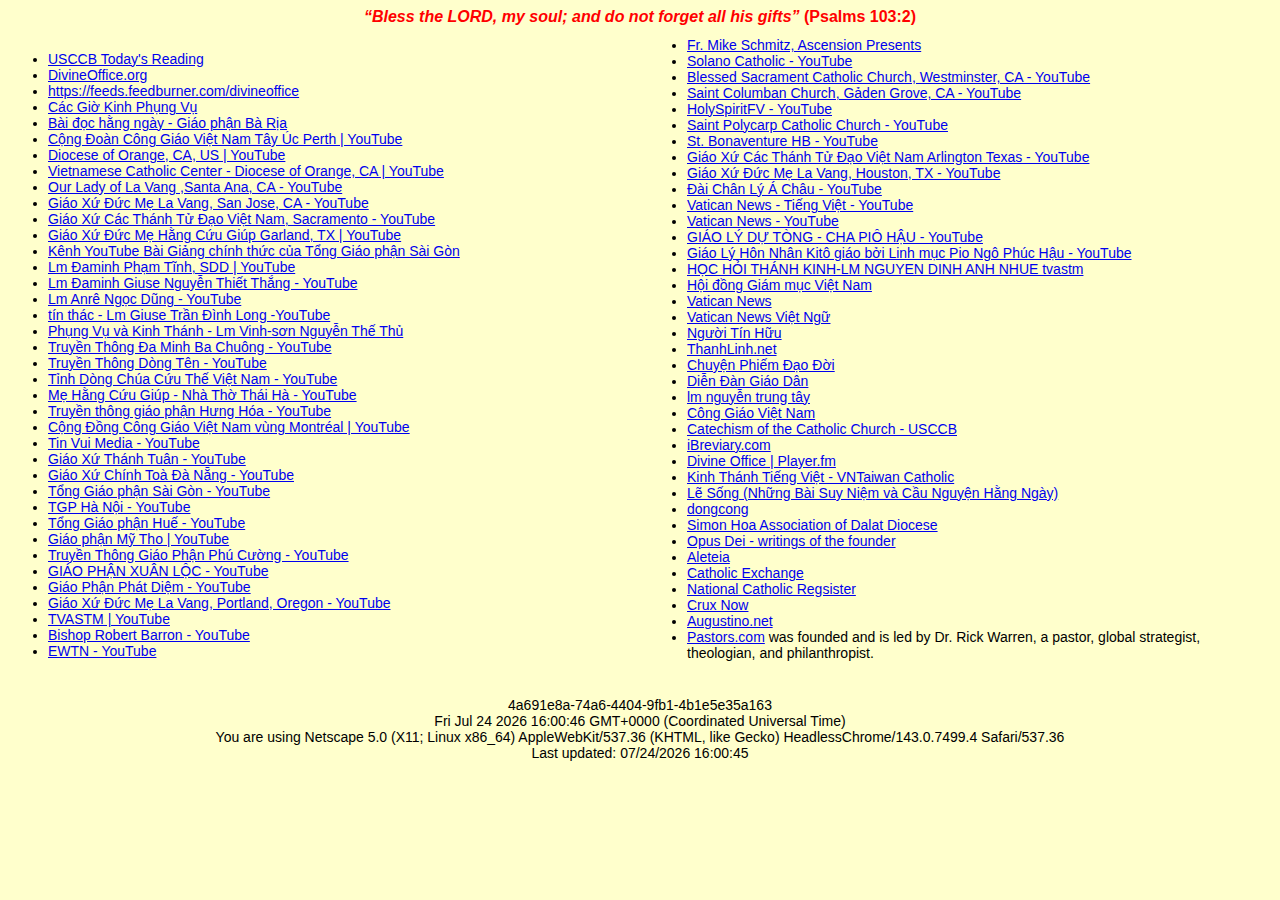
<file: cg.html>
<html lang="en" xmlns="http://www.w3.org/1999/xhtml">

<head>
    <meta http-equiv="Content-Type" content="text/html; charset=UTF-8">
    <meta name="viewport" content="width=device-width, initial-scale=1">
    <title>Catholic - Công Giáo</title>
    <style type="text/css">
        html {
            background-color: #FFFFCC;
            font-size: 14px;
            font-family: Verdana, Arial, Helvetica, sans-serif;
        }

        h1 {
            font-size: 16px;
            text-align: center;
            color: #FF0000;
        }

        h2 {
            font-size: 14px;
            text-align: center;
            color: #0000FF;
        }

        a img {
            border: none;
        }

        /* https://css-tricks.com/guide-responsive-friendly-css-columns/ */
        article {
            -webkit-columns: 2 200px;
            -moz-columns: 2 200px;
            columns: 2 200px;
        }
    </style>
</head>

<body>
    <h1 id="Word">
        <script type="text/javascript" src="js/getRandomBibleVerse.js"></script>
        <script>getRandomBibleVerse();</script>
    </h1>
    <article>
        <ul>
            <li><a href="http://www.usccb.org/bible/readings/index.cfm" target="_blank">USCCB Today's Reading</a></li>
            <li><a href="https://divineoffice.org/" target="_blank">DivineOffice.org</a></li>
            <li><a href="https://feeds.feedburner.com/divineoffice" target="_blank">https://feeds.feedburner.com/divineoffice</a></li>
            <li><a href="https://ktcgkpv.org/readings/prayer" target="_blank">Các Giờ Kinh Phụng Vụ</a></li>
            <li><a href="https://www.giaophanbaria.org/category/thanh-kinh-giao-ly/bai-doc-hang-ngay" target="_blank">Bài đọc hằng ngày - Giáo phận Bà Rịa</a></li>
            <li><a href="https://www.youtube.com/c/VietCathPerth/videos" target="_blank">Cộng Đoàn Công Giáo Việt Nam Tây Úc Perth | YouTube</a></li>
            <li><a href="https://www.youtube.com/user/DioceseOrange/videos" target="_blank">Diocese of Orange, CA, US | YouTube</a></li>
            <li><a href="https://www.youtube.com/c/VietCatholicCenter/videos" target="_blank">Vietnamese Catholic Center - Diocese of Orange, CA | YouTube</a></li>
            <li><a href="https://www.youtube.com/channel/UC5YVV7hSK3HnvbSO8UgnxVQ/videos" target="_blank">Our Lady of La Vang ,Santa Ana, CA - YouTube</a></li>
            <li><a href="https://www.youtube.com/channel/UCMkLo-_mAqQw5miOuIzBscQ/videos" target="_blank">Giáo Xứ Đức Mẹ La Vang, San Jose, CA - YouTube</a></li>
            <li><a href="https://www.youtube.com/channel/UCfa6RnYx38BoeCnIZJ0OJWw/videos" target="_blank">Giáo Xứ Các Thánh Tử Đạo Việt Nam, Sacramento - YouTube</a></li>
            <li><a href="https://www.youtube.com/channel/UCEFycqnOif0TEgSFKiuBvYA/videos" target="_blank">Giáo Xứ Đức Mẹ Hằng Cứu Giúp Garland, TX | YouTube</a></li>
            <li><a href="https://www.youtube.com/channel/UCTMAFEzaLvuzQsTJAF3m2Nw/videos" target="_blank">Kênh YouTube Bài Giảng chính thức của Tổng Giáo phận Sài Gòn</a></li>
            <li><a href="https://www.youtube.com/user/ANSGAR1965TX/videos" target="_blank">Lm Đaminh Phạm Tĩnh, SDD | YouTube</a></li>
            <li><a href="https://www.youtube.com/channel/UCOzV-f8AxCVV5NZ3buqTxig/videos" target="_blank">Lm Đaminh Giuse Nguyễn Thiết Thắng - YouTube</a></li>
            <li><a href="https://www.youtube.com/@linhmucanrenguyenngocdung9928/videos" target="_blank">Lm Anrê Ngọc Dũng - YouTube</a></li>
            <li><a href="https://www.youtube.com/channel/UCglnUNAopTDZGHa8XprJawg/videos" target="_blank">tín thác - Lm Giuse Trần Đình Long -YouTube</a></li>
            <li><a href="https://www.youtube.com/c/Ph%E1%BB%A5ngV%E1%BB%A5v%C3%A0KinhTh%C3%A1nh/videos" target="_blank">Phụng Vụ và Kinh Thánh - Lm Vinh-sơn Nguyễn Thế Thủ</a></li>
            <li><a href="https://www.youtube.com/c/Truy%E1%BB%81nTh%C3%B4ng%C4%90aMinhBaChu%C3%B4ng/videos" target="_blank">Truyền Thông Đa Minh Ba Chuông - YouTube</a></li>
            <li><a href="https://www.youtube.com/c/Truy%E1%BB%81nTh%C3%B4ngD%C3%B2ngT%C3%AAn/videos" target="_blank"> Truyền Thông Dòng Tên - YouTube</a></li>
            <li><a href="https://www.youtube.com/c/T%E1%BB%89nhD%C3%B2ngCh%C3%BAaC%E1%BB%A9uTh%E1%BA%BFVi%E1%BB%87tNam/videos" target="_blank">Tỉnh Dòng Chúa Cứu Thế Việt Nam - YouTube</a></li>
            <li><a href="https://www.youtube.com/channel/UCUmyyniRMmLgYTYVBzKXV9g/videos" target="_blank">Mẹ Hằng Cứu Giúp - Nhà Thờ Thái Hà - YouTube</a></li>
            <li><a href="https://www.youtube.com/c/H%C6%B0ngHo%C3%A1TV/videos" target="_blank">Truyền thông giáo phận Hưng Hóa - YouTube</a></li>
            <li><a href="https://www.youtube.com/c/conggiaomontreal/videos" target="_blank">Cộng Đồng Công Giáo Việt Nam vùng Montréal | YouTube</a></li>
            <li><a href="https://www.youtube.com/c/TinVuiMedia/videos" target="_blank">Tin Vui Media - YouTube</a></li>
            <li><a href="https://youtube.com/c/Gi%C3%A1oX%E1%BB%A9Th%C3%A1nhTu%C3%A2n-Ph%C3%BAC%C6%B0%E1%BB%9Dng/videos" target="_blank">Giáo Xứ Thánh Tuân - YouTube</a></li>
            <li><a href="https://youtube.com/c/GiaoXuChinhToaDaNang/videos" target="_blank">Giáo Xứ Chính Toà Đà Nẵng - YouTube</a></li>
            <!-- End of Daily Mass -->
            <li><a href="https://www.youtube.com/c/tonggiaophansaigonmedia/videos" target="_blank">Tổng Giáo phận Sài Gòn - YouTube</a></li>
            <li><a href="https://www.youtube.com/c/TGPH%C3%A0N%E1%BB%99i1/videos" target="_blank">TGP Hà Nội - YouTube</a></li>
            <li><a href="https://www.youtube.com/channel/UCiJoqMrcjTopRd8daAV634Q/videos" target="_blank">Tổng Giáo phận Huế - YouTube</a></li>
            <li><a href="https://www.youtube.com/c/giaophanmytho1/videos" target="_blank">Giáo phận Mỹ Tho | YouTube</a></li>
            <li><a href="https://www.youtube.com/c/TruyenThongGiaoPhanPhuCuong/videos" target="_blank">Truyền Thông Giáo Phận Phú Cường - YouTube</a></li>
            <li><a href="https://www.youtube.com/c/gpxuanlocmedia/videos" target="_blank">GIÁO PHẬN XUÂN LỘC - YouTube</a></li>
            <li><a href="https://www.youtube.com/channel/UCkyNYOKhY9DuB1OWGPekmPA/videos" target="_blank">Giáo Phận Phát Diệm - YouTube</a></li>
            <li><a href="https://www.youtube.com/c/OurLadyOfLavangParishOregon/videos" target="_blank">Giáo Xứ Đức Mẹ La Vang, Portland, Oregon - YouTube</a></li>
            <li><a href="https://www.youtube.com/c/tvastm/videos" target="_blank">TVASTM | YouTube</a></li>
            <!-- English -->
            <li><a href="https://www.youtube.com/user/wordonfirevideo/videos" target="_blank">Bishop Robert Barron - YouTube</a></li>
            <li><a href="https://www.youtube.com/user/EWTN/videos" target="_blank">EWTN - YouTube</a></li>
            <li><a href="https://www.youtube.com/channel/UCVdGX3N-WIJ5nUvklBTNhAw/videos" target="_blank">Fr. Mike Schmitz, Ascension Presents</a></li>
            <li><a href="https://www.youtube.com/c/solanocatholic" target="_blank">Solano Catholic - YouTube</a></li>
            <li><a href="https://www.youtube.com/channel/UCBvIB9QEQSif1A30cNZNhcg/videos" target="_blank">Blessed Sacrament Catholic Church, Westminster, CA - YouTube</a></li>
            <li><a href="https://www.youtube.com/channel/UCPvoxDWcOjJKm6wFWJi0-fA/videos" target="_blank">Saint Columban Church, Gảden Grove, CA - YouTube</a></li>
            <li><a href="https://www.youtube.com/channel/UCc9fZVzAb8K05r0ptTAWqkQ/videos" target="_blank">HolySpiritFV - YouTube</a></li>
            <li><a href="https://www.youtube.com/c/SaintPolycarpCatholicChurch/videos" target="_blank">Saint Polycarp Catholic Church - YouTube</a></li>
            <li><a href="https://www.youtube.com/c/StBonaventureHB/videos" target="_blank">St. Bonaventure HB - YouTube</a></li>
            <li><a href="https://www.youtube.com/c/GXCTTDVN/videos" target="_blank">Giáo Xứ Các Thánh Tử Đạo Việt Nam Arlington Texas - YouTube</a></li>
            <li><a href="https://www.youtube.com/channel/UCxzySUhf-KvWKUA7hXL_D3g/videos" target="_blank">Giáo Xứ Đức Mẹ La Vang, Houston, TX - YouTube</a></li>
            <li><a href="https://www.youtube.com/c/rvaviet/videos" target="_blank">Đài Chân Lý Á Châu - YouTube</a></li>
            <li><a href="https://www.youtube.com/c/VaticanNewsVI/videos" target="_blank">Vatican News - Tiếng Việt - YouTube</a></li>
            <li><a href="https://www.youtube.com/c/VaticanNews/videos" target="_blank">Vatican News - YouTube</a></li>
            <!-- Other -->
            <li><a href="https://www.youtube.com/playlist?list=PLSYs7wv806lB20b5NQRhAlt4a5MWxLmpX" target="_blank">GIÁO LÝ DỰ TÒNG - CHA PIÔ HẬU - YouTube</a></li>
            <li><a href="https://www.youtube.com/playlist?list=PLSYs7wv806lBYhW9R6vEqiqiH34n7IyZS" target="_blank">Giáo Lý Hôn Nhân Kitô giáo bởi Linh mục Pio Ngô Phúc Hậu - YouTube</a></li>
            <li><a href="https://www.youtube.com/playlist?list=PLKOl4NAzPpETK2h1mGk3m8B4rw5U0i0Lw" target="_blank">HỌC HỎI THÁNH KINH-LM NGUYEN DINH ANH NHUE tvastm</a></li>
            <li><a href="https://hdgmvietnam.com/" target="_blank">Hội đồng Giám mục Việt Nam</a></li>
            <li><a href="https://www.vaticannews.va/en.html" target="_blank">Vatican News</a></li>
            <li><a href="https://www.vaticannews.va/vi.html" target="_blank">Vatican News Việt Ngữ</a></li>
            <li><a href="http://www.nguoitinhuu.org/" target="_blank">Người Tín Hữu</a></li>
            <li><a href="http://thanhlinh.net/" target="_blank">ThanhLinh.net</a></li>
            <li><a href="http://tranngocmuoihai.blogspot.com/" target="_blank">Chuyện Phiếm Đạo Đời</a></li>
            <li><a href="https://diendangiaodan.us/" target="_blank">Diễn Đàn Giáo Dân</a></li>
            <li><a href="https://nguyentrungtay.webs.com/" target="_blank">lm nguyễn trung tây</a></li>
            <li><a href="https://www.CongGiaoVietNam.com/" target="_blank">Công Giáo Việt Nam</a></li>
            <li><a href="http://ccc.usccb.org/flipbooks/catechism/index.html" target="_blank">Catechism of the Catholic Church - USCCB</a></li>
            <li><a href="http://www.ibreviary.com/m2/breviario.php?b=1" target="_blank">iBreviary.com</a></li>
            <li><a href="https://player.fm/series/divine-office-liturgy-of-the-hours-of-the-roman-catholic-church-breviary" target="_blank">Divine Office | Player.fm</a></li>
            <li><a href="http://vntaiwan.catholic.org.tw/vietbibl.htm" target="_blank">Kinh Thánh Tiếng Việt - VNTaiwan Catholic</a></li>
            <li><a href="http://vntaiwan.catholic.org.tw/lesong/lesong.htm" target="_blank">Lẽ Sống (Những Bài Suy Niệm và Cầu Nguyện Hằng Ngày)</a></li>
            <li><a href="http://dongcong.net/" target="_blank">dongcong</a></li>
            <li><a href="http://www.simonhoadalat.com/" target="_blank">Simon Hoa Association of Dalat Diocese</a></li>
            <li><a href="https://www.escrivaworks.org/" target="_blank">Opus Dei - writings of the founder</a></li>
            <li><a href="https://aleteia.org/" target="_blank">Aleteia</a></li>
            <li><a href="https://catholicexchange.com/" target="_blank">Catholic Exchange</a></li>
            <li><a href="https://www.ncregister.com/" target="_blank">National Catholic Regsister</a></li>
            <li><a href="https://cruxnow.com/" target="_blank">Crux Now</a></li>
            <li><a href="https://augustino.net/" target="_blank">Augustino.net</a></li>
            <li><a href="https://pastors.com/articles/" target="_blank">Pastors.com</a> was founded and is led by Dr. Rick Warren, a pastor, global strategist, theologian, and philanthropist.</li>
        </ul>
    </article>
    <p>
        <center>
            <script type="text/javascript">
                document.write("<br>");
                document.write(uuidv4()+"<br>");
                // 2020-06-21 https://stackoverflow.com/questions/105034/how-to-create-guid-uuid
                function uuidv4() {
                    return 'xxxxxxxx-xxxx-4xxx-yxxx-xxxxxxxxxxxx'.replace(/[xy]/g, function (c) {
                        var r = Math.random() * 16 | 0, v = c == 'x' ? r : (r & 0x3 | 0x8);
                        return v.toString(16);
                    });
                }
                document.write(Date()+"<br>")
                document.write("You are using " + navigator.appName + " " + navigator.appVersion + "<br/>");
                document.write("Last updated: " + document.lastModified + "<br/>");
            </script>
        </center>
    </p>

</body>
<!-- Last updated: 2022-06-26T1345 (2020-05-30) -->

</html>
</file>
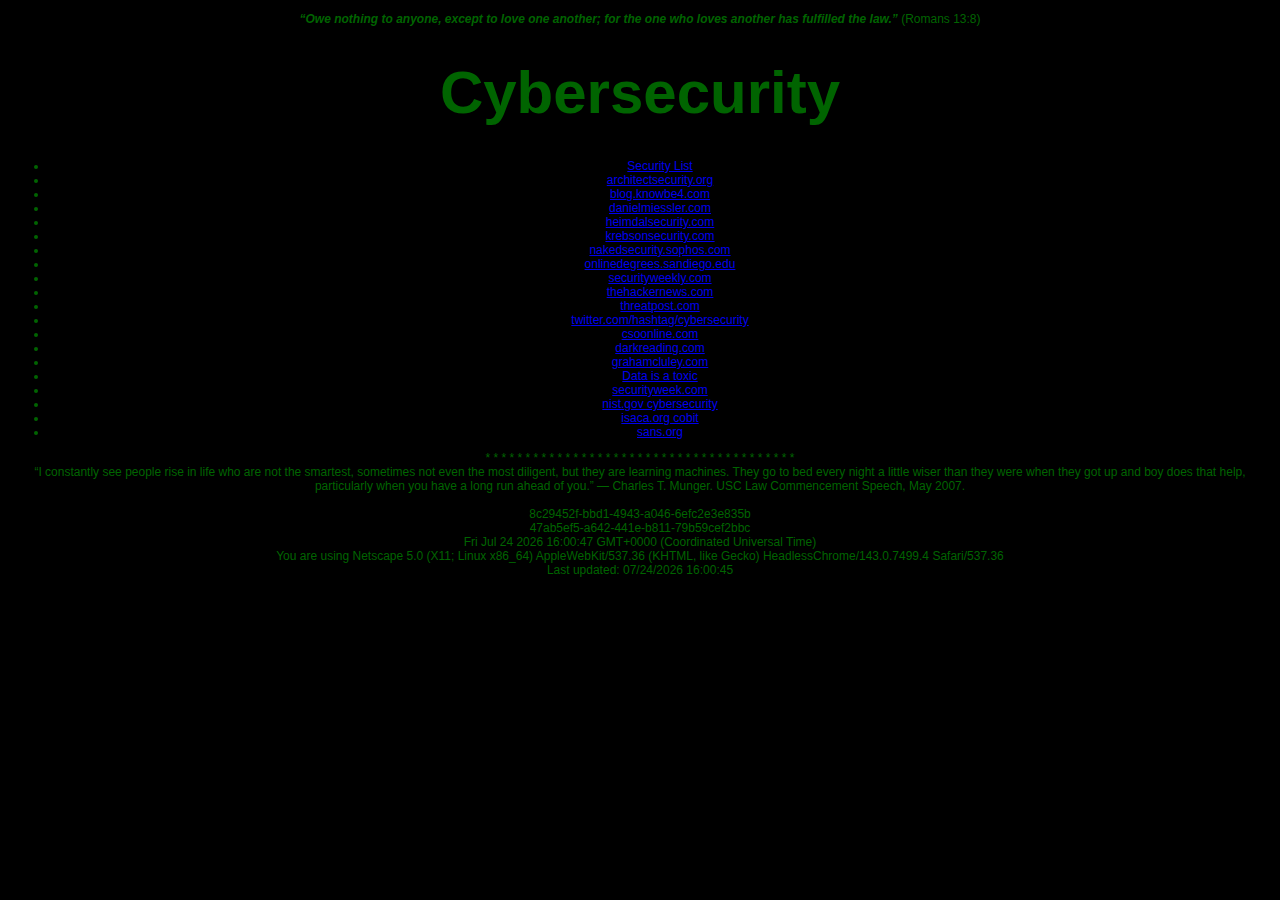
<file: cs.html>
<!DOCTYPE html>
<html lang="en" xmlns="http://www.w3.org/1999/xhtml">

<head>
    <meta charset="utf-8">
    <meta name="viewport" content="width=device-width">
    <title>Cybersecurity</title>
    <style type="text/css">
        html {
            color: darkgreen;
            background-color: #000000;
            font-size: 12px;
            font-family: Verdana, Arial, Helvetica, sans-serif;
        }

        h1 {
            font-size: 60px;
            text-align: center;
            margin: 0;
            padding: 20px 0;
            text-shadow: 3px 3px 1px black;
        }

        a img {
            border: none;
        }

        /* 2019-11-14 https://stackoverflow.com/questions/51173595/how-to-highlight-selected-text-using-css */
        ::-moz-selection {
            /* Code for Firefox */
            color: red;
            background: yellow;
        }

        ::selection {
            color: red;
            background: yellow;
        }
    </style>
</head>

<body>
    <p id="Word" align="center">
        <script type="text/javascript" src="js/getRandomBibleVerse.js"></script>
        <script>getRandomBibleVerse();</script>
    </p>
    <h1>Cybersecurity</h1>
    <div align="center">
        <ul>
            <li><a href="https://security-list.js.org/#/" target="_blank">Security List</a></li>
            <li><a href="https://architectsecurity.org/blog/" target="_blank">architectsecurity.org</a></li>
            <li><a href="https://blog.knowbe4.com/another-home-buyer-falls-victim-to-an-email-scam "
                    target="_blank">blog.knowbe4.com</a></li>
            <li><a href="https://danielmiessler.com/information-security/" target="_blank">danielmiessler.com</a></li>
            <li><a href="https://heimdalsecurity.com/blog/best-internet-security-blogs/"
                    target="_blank">heimdalsecurity.com</a></li>
            <li><a href="https://krebsonsecurity.com/" target="_blank">krebsonsecurity.com</a></li>
            <li><a href="https://nakedsecurity.sophos.com/" target="_blank">nakedsecurity.sophos.com</a></li>
            <li><a href="https://onlinedegrees.sandiego.edu/top-cyber-security-blogs-websites/"
                    target="_blank">onlinedegrees.sandiego.edu</a></li>
            <li><a href="https://securityweekly.com/" target="_blank">securityweekly.com</a></li>
            <li><a href="https://thehackernews.com/" target="_blank">thehackernews.com</a></li>
            <li><a href="https://threatpost.com/" target="_blank">threatpost.com</a></li>
            <li><a href="https://twitter.com/hashtag/cybersecurity" target="_blank">twitter.com/hashtag/cybersecurity</a>
            </li>
            <li><a href="https://www.csoonline.com/" target="_blank">csoonline.com</a></li>
            <li><a href="https://www.darkreading.com/" target="_blank">darkreading.com</a></li>
            <li><a href="https://www.grahamcluley.com/" target="_blank">grahamcluley.com</a></li>
            <li><a href="https://www.schneier.com/blog/archives/2016/03/data_is_a_toxic.html" target="_blank">Data is a
                    toxic</a></li>
            <li><a href="https://www.securityweek.com/" target="_blank">securityweek.com</a></li>

            <li><a href="https://www.nist.gov/topics/cybersecurity" target="_blank">nist.gov cybersecurity</a></li>
            <li><a href="https://www.isaca.org/Knowledge-Center/cobit/Pages/Overview.aspx" target="_blank">isaca.org
                    cobit</a></li>
            <li><a href="https://www.sans.org/security-resources/" target="_blank">sans.org</a></li>
        </ul>
    </div>
    <p align="center">
        * * * * * * * * * * * * * * * * * * * * * * * * * * * * * * * * * * * * * * *
        <br>
        <script type="text/javascript" src="js/getrandomquotes.js"></script>
        <script>getRandomQuotes();</script>
        <br>
        <script type="text/javascript">
            document.write("<br>");
            document.write(self.crypto.randomUUID()+"<br>");
            document.write(uuidv4() + "<br>");
            // 2020-06-21 https://stackoverflow.com/questions/105034/how-to-create-guid-uuid
            function uuidv4() {
                return 'xxxxxxxx-xxxx-4xxx-yxxx-xxxxxxxxxxxx'.replace(/[xy]/g, function (c) {
                    var r = Math.random() * 16 | 0, v = c == 'x' ? r : (r & 0x3 | 0x8);
                    return v.toString(16);
                });
            }
            document.write(Date() + "<br>")
            document.write("You are using " + navigator.appName + " " + navigator.appVersion + "<br/>");
            document.write("Last updated: " + document.lastModified + "<br/>");
        </script>
    </p>

</body>
<!-- Last updated: 2023-06-19T1120 (2019-12-07) -->

</html>
</file>
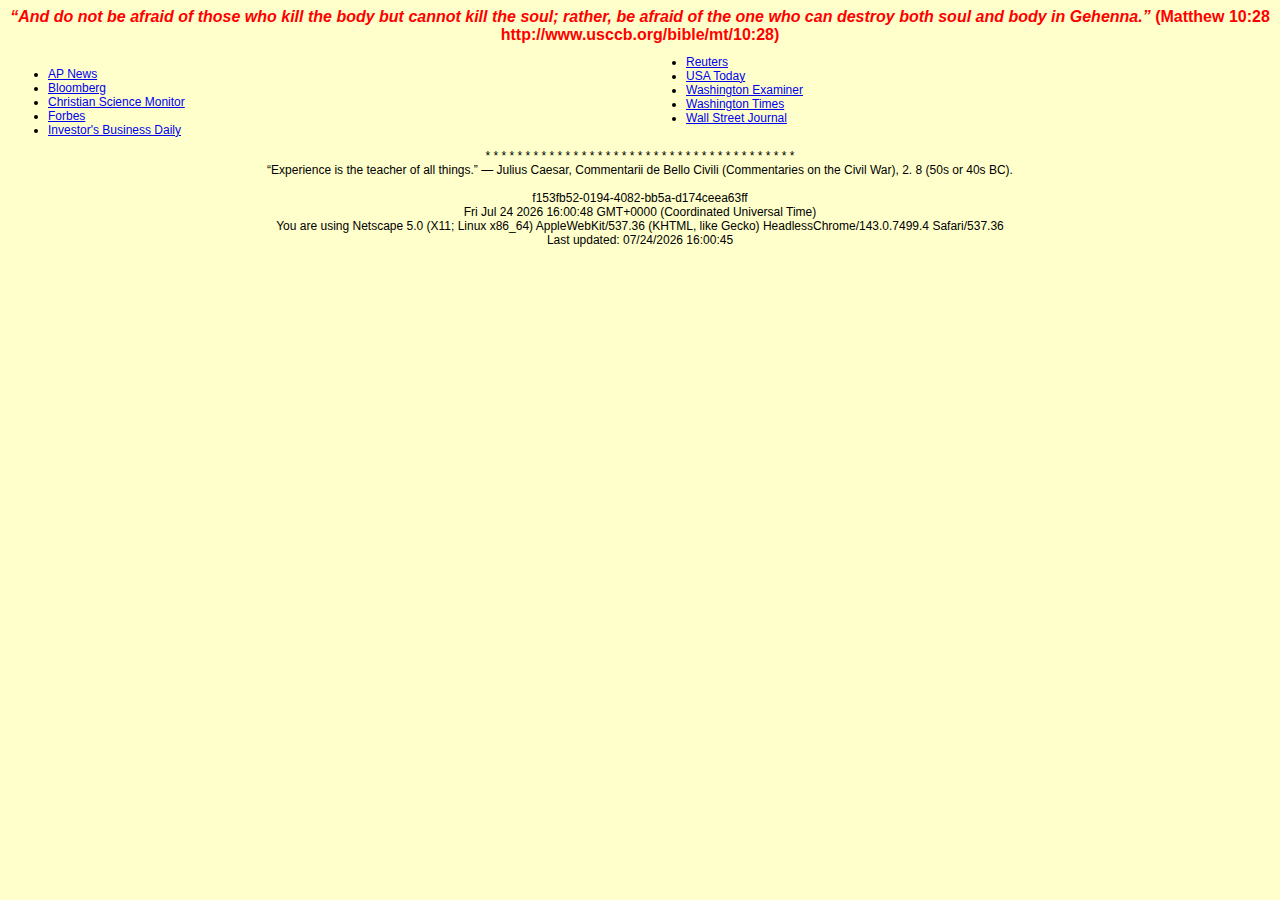
<file: news.html>
<html lang="en" xmlns="http://www.w3.org/1999/xhtml">

<head>
    <meta http-equiv="Content-Type" content="text/html; charset=UTF-8">
    <meta name="viewport" content="width=device-width, initial-scale=1">
    <title>News</title>
    <!-- CSS only -->
    <link rel="stylesheet" href="https://stackpath.bootstrapcdn.com/bootstrap/4.5.0/css/bootstrap.min.css" integrity="sha384-9aIt2nRpC12Uk9gS9baDl411NQApFmC26EwAOH8WgZl5MYYxFfc+NcPb1dKGj7Sk" crossorigin="anonymous">
    <style type="text/css">
        body {
            background-color: #FFFFCC;
            font-size: 12px;
            font-family: Verdana, Arial, Helvetica, sans-serif;
        }

        h1 {
            font-size: 16px;
            text-align: center;
            color: #FF0000;
        }

        h2 {
            font-size: 14px;
            text-align: center;
            color: #0000FF;
        }

        a img {
            border: none;
        }

        /* https://css-tricks.com/guide-responsive-friendly-css-columns/ */
        article {
            -webkit-columns: 2 200px;
            -moz-columns: 2 200px;
            columns: 2 200px;
        }
    </style>
</head>

<body>
    <div class="container">
        <h1 id="Word">
            <script type="text/javascript" src="js/getRandomBibleVerse.js"></script>
            <script>getRandomBibleVerse();</script>
        </h1>
        <article>
            <ul>
                <li><a href="https://apnews.com/" target="_blank">AP News</a></li>
                <li><a href="https://www.bloomberg.com/" target="_blank">Bloomberg</a></li>
                <li><a href="https://www.csmonitor.com/" target="_blank">Christian Science Monitor</a></li>
                <li><a href="https://www.forbes.com/" target="_blank">Forbes</a></li>
                <li><a href="https://www.investors.com/" target="_blank">Investor's Business Daily</a></li>
                <li><a href="https://www.reuters.com/" target="_blank">Reuters</a></li>
                <li><a href="https://www.usatoday.com/" target="_blank">USA Today</a></li>
                <li><a href="https://www.washingtonexaminer.com/" target="_blank">Washington Examiner</a></li>
                <li><a href="https://www.washingtontimes.com/" target="_blank">Washington Times</a></li>
                <li><a href="https://www.wsj.com/" target="_blank">Wall Street Journal</a></li>
            </ul>
        </article>
        <p align="center">
            * * * * * * * * * * * * * * * * * * * * * * * * * * * * * * * * * * * * * * *
            <br>
            <script type="text/javascript" src="js/getrandomquotes.js"></script>
            <script>getRandomQuotes();</script>
            <br>
            <script type="text/javascript">
                document.write("<br>");
                document.write(uuidv4()+"<br>");
                // 2020-06-21 https://stackoverflow.com/questions/105034/how-to-create-guid-uuid
                function uuidv4() {
                    return 'xxxxxxxx-xxxx-4xxx-yxxx-xxxxxxxxxxxx'.replace(/[xy]/g, function (c) {
                        var r = Math.random() * 16 | 0, v = c == 'x' ? r : (r & 0x3 | 0x8);
                        return v.toString(16);
                    });
                }
                document.write(Date()+"<br>")
                document.write("You are using " + navigator.appName + " " + navigator.appVersion + "<br/>");
                document.write("Last updated: " + document.lastModified + "<br/>");
            </script>
        </p>
    </div>

</body>
<!-- Last updated: 2020-12-20T1236 (2020-07-11) -->

</html>
</file>
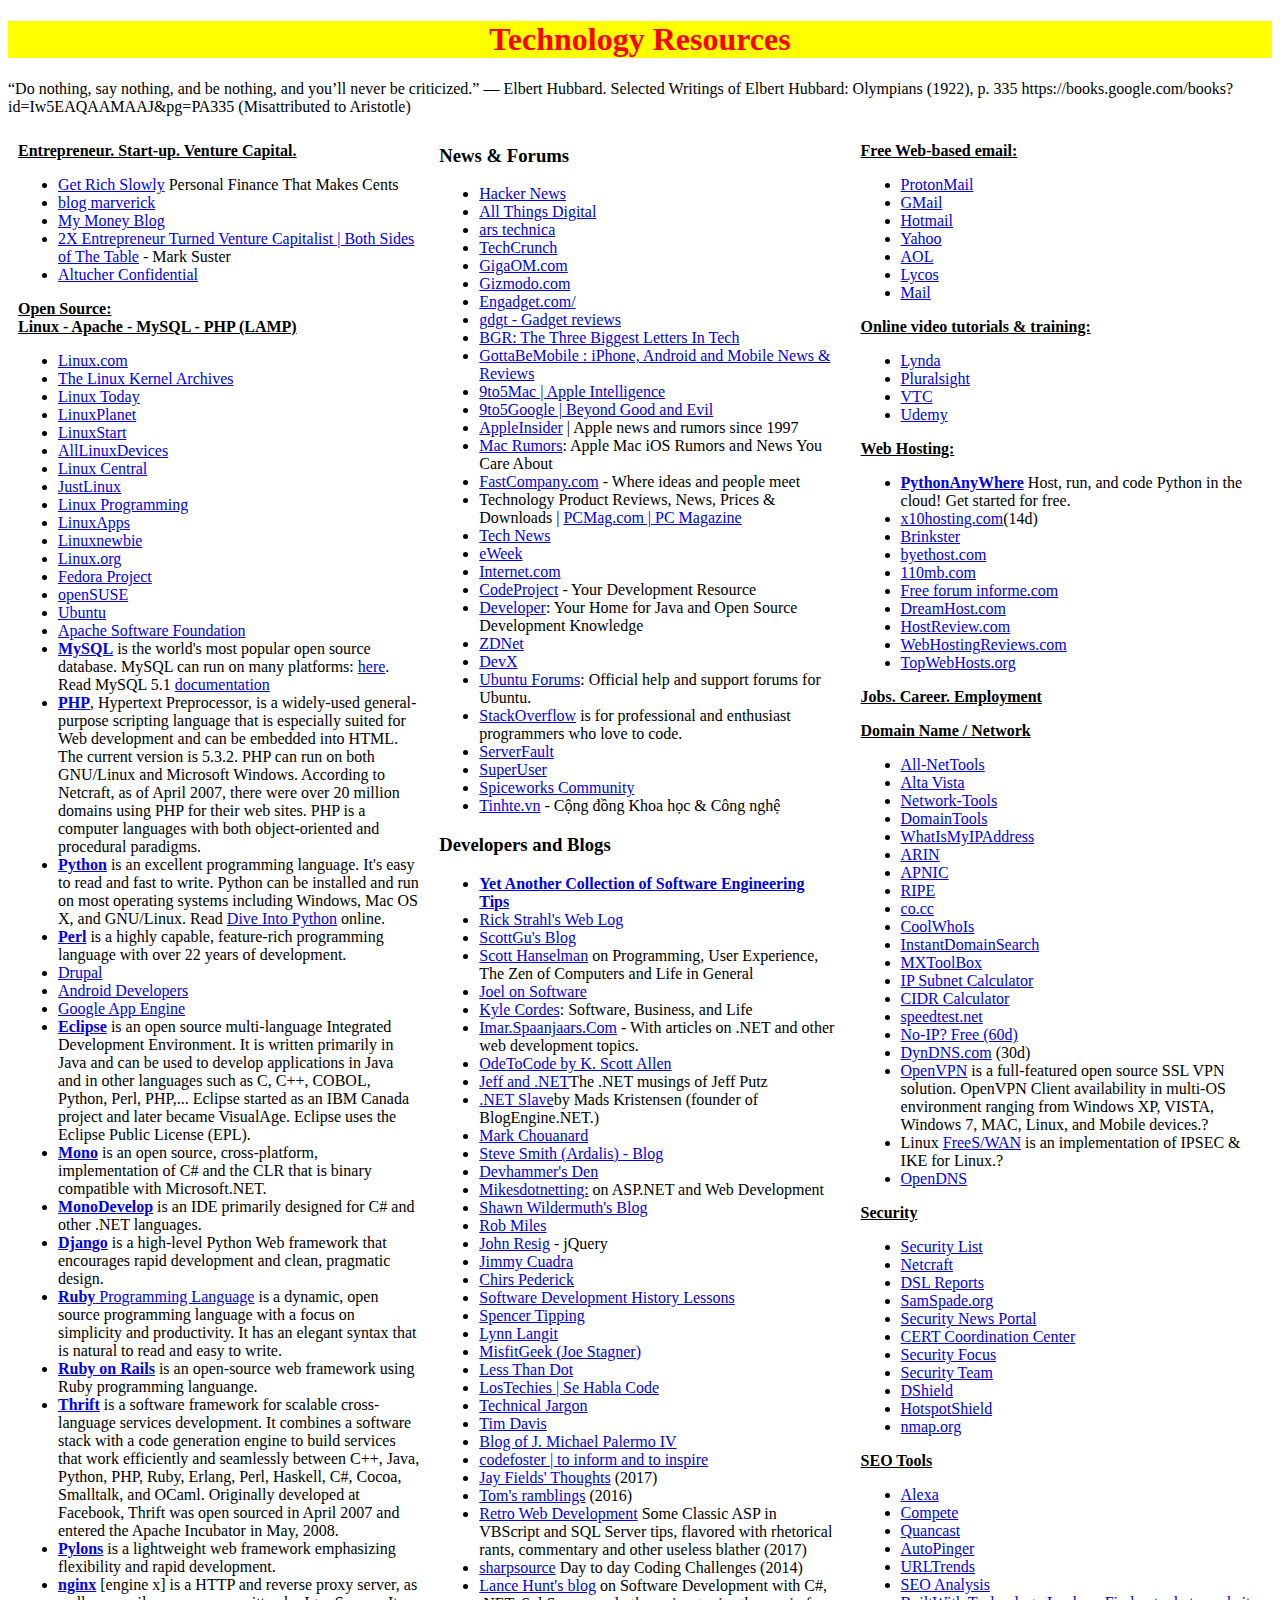
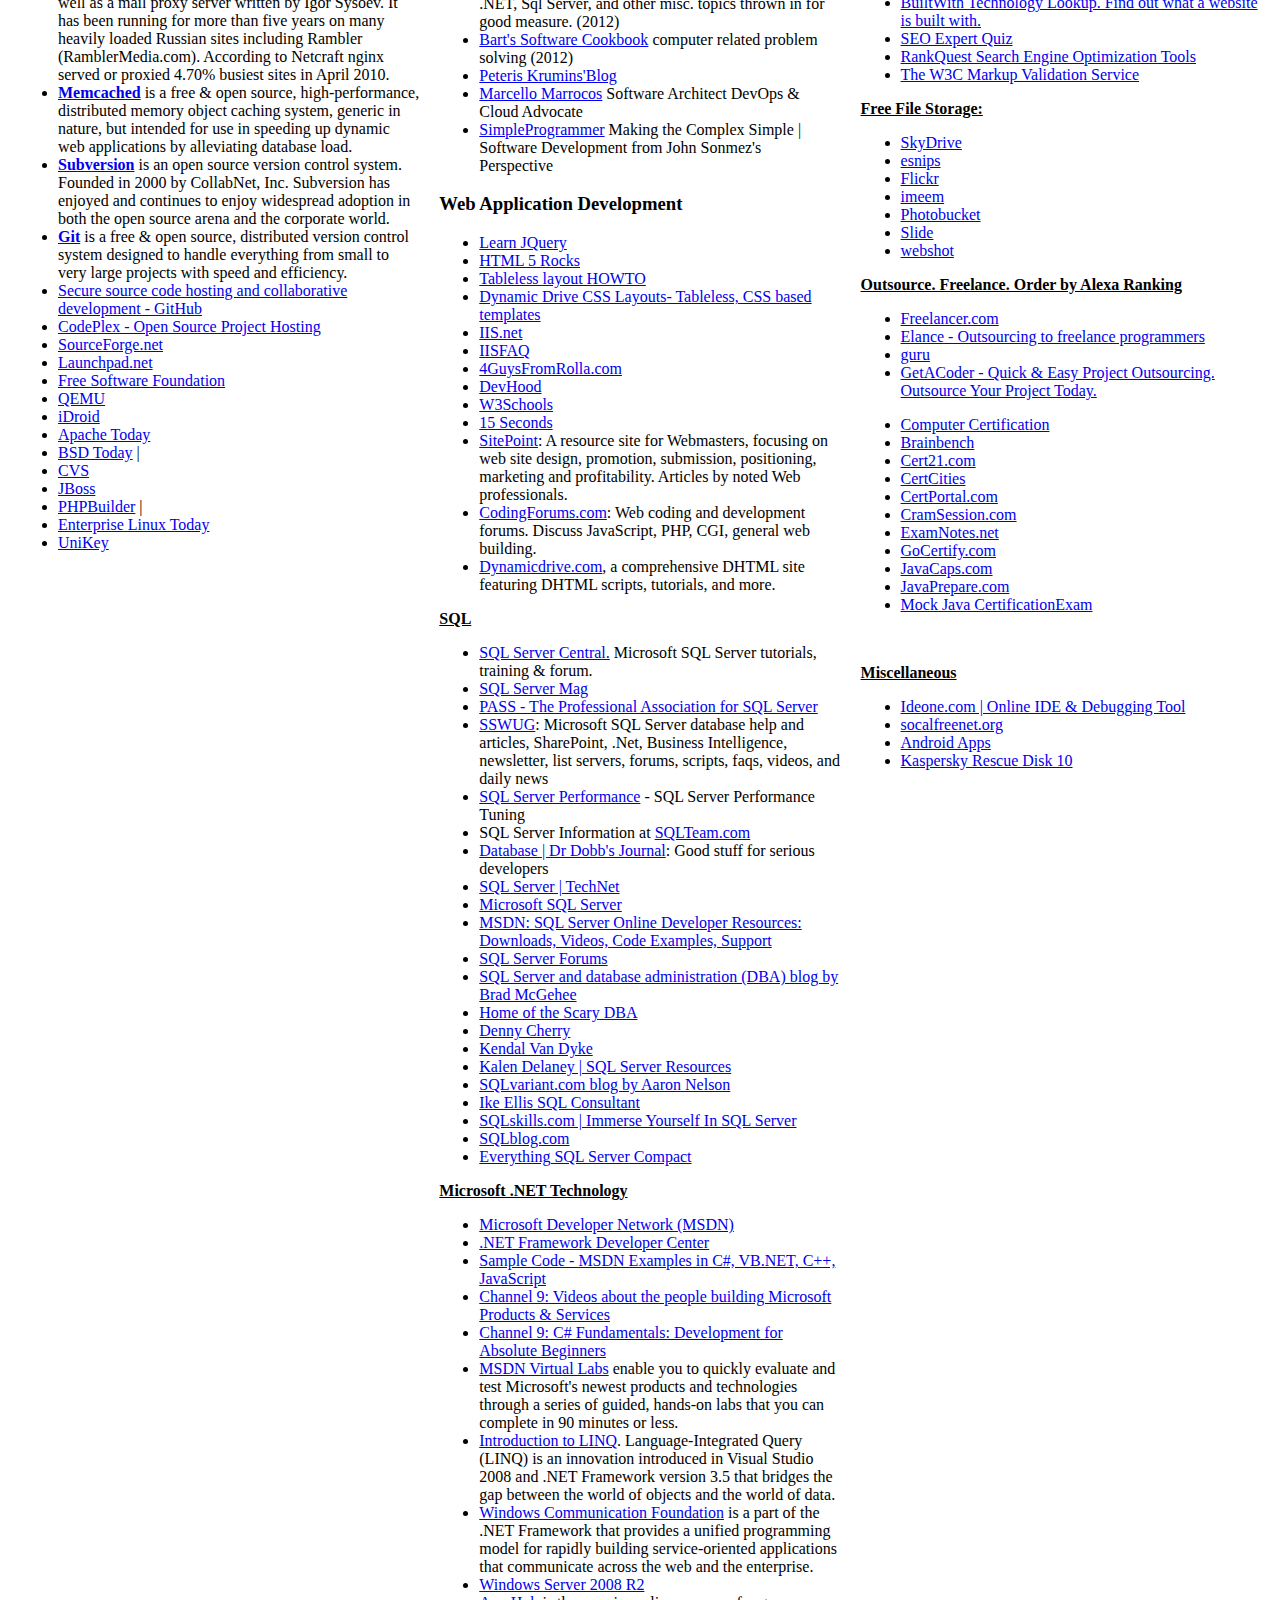
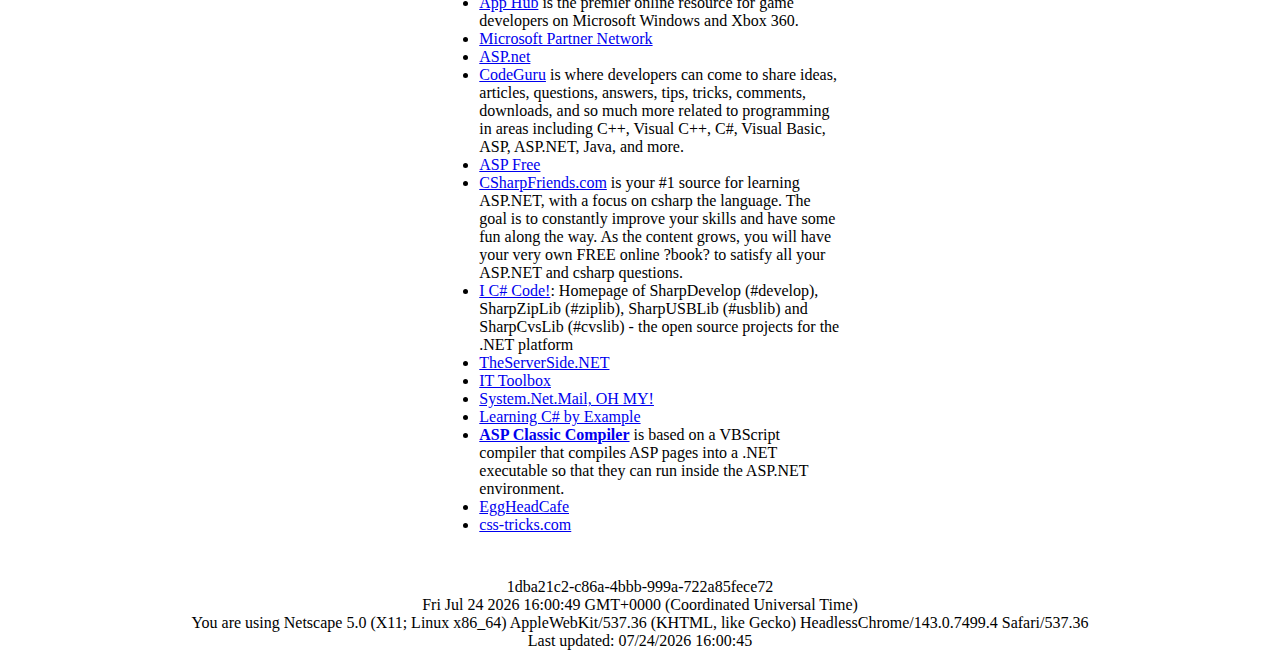
<file: technology.html>
﻿<!DOCTYPE html>
<html>

<head>
    <meta charset="utf-8">
    <meta http-equiv="X-UA-Compatible" content="IE=edge">
    <meta name="viewport" content="width=device-width, initial-scale=1">
    <!-- The above 3 meta tags *must* come first in the head; any other head content must come *after* these tags -->
    <title>Technology Resources</title>
    <meta name="description" content="Computer, internet, technology, and software development resources.">
    <meta name="keywords" content="technology, science, computer, internet, software, engineer, programmer, developer, application, open source, web, sql, iis, linux, server">
    <meta http-equiv="Cache-Control" content="no-cache">
    <meta http-equiv="Pragma" content="no-cache">
    <meta http-equiv="Expires" content="0">
    <meta name="robots" content="index, nofollow">

    <!-- Bootstrap CSS -->
    <link href="https://cdn.jsdelivr.net/npm/bootstrap@5.3.0/dist/css/bootstrap.min.css" rel="stylesheet" integrity="sha384-9ndCyUaIbzAi2FUVXJi0CjmCapSmO7SnpJef0486qhLnuZ2cdeRhO02iuK6FUUVM" crossorigin="anonymous">
    <style>
        /* https://www.w3schools.com/howto/tryit.asp?filename=tryhow_css_three_columns_responsive */
        * {
            box-sizing: border-box;
        }

        /* Create three equal columns that floats next to each other */
        .column {
            float: left;
            width: 33.33%;
            padding: 10px;
            /* height: 300px; Should be removed. Only for demonstration */
        }

        /* Clear floats after the columns */
        .row:after {
            content: "";
            display: table;
            clear: both;
        }

        /* Responsive layout - makes the three columns stack on top of each other instead of next to each other */
        @media screen and (max-width: 600px) {
            .column {
                width: 100%;
            }
        }
    </style>
    <!-- Last updated: 2023-06-19T1047 (2013-10-19) -->
</head>

<body class="bg-dark text-light">
    <div id="header" class="sticky-top" >
        <h1 style="background-color: yellow; color: red; text-align: center;">
            Technology Resources
        </h1>
    </div>
    <div id="body">
        <div id="randquote" class="text-success text-center">
            <script type="text/javascript" src="js/getrandomquotes.js"></script>
            <script>getRandomQuotes();</script>
        </div>
        <!-- TODO: Why fix top banner does not work with this page? -->
        <div class="row">
            <!-- First column. Left -->
            <div class="column">
                <p>
                    <b><u>Entrepreneur. Start-up. Venture Capital.</u></b>
                </p>
                <ul>
                    <li><a href="http://www.getrichslowly.org/" target="_blank" rel="noopener noreferrer nofollow">Get
                            Rich Slowly</a> Personal Finance That Makes Cents</li>
                    <li><a href="http://blogmaverick.com/" target="_blank" rel="noopener noreferrer nofollow">blog
                            marverick</a>&nbsp;&nbsp;</li>
                    <li><a href="http://www.mymoneyblog.com/" target="_blank" rel="noopener noreferrer nofollow">My
                            Money Blog</a>&nbsp;&nbsp;</li>
                    <li><a href="http://www.bothsidesofthetable.com/" target="_blank"
                            rel="noopener noreferrer nofollow">2X Entrepreneur Turned Venture Capitalist | Both Sides of
                            The Table</a> - Mark Suster&nbsp;&nbsp;</li>
                    <li><a href="http://www.jamesaltucher.com/" target="_blank"
                            rel="noopener noreferrer nofollow">Altucher Confidential</a>&nbsp;&nbsp;</li>
                </ul>
                <p>
                    <b><u>Open Source:<br />
                            Linux - Apache - MySQL - PHP (LAMP)</u></b>
                </p>
                <ul>
                    <li><a href="http://www.linux.com/" target="_blank"
                            rel="noopener noreferrer nofollow">Linux.com</a>&nbsp;&nbsp;</li>
                    <li><a href="http://www.kernel.org/" target="_blank" rel="noopener noreferrer nofollow">The Linux
                            Kernel Archives</a>&nbsp;&nbsp;</li>
                    <li><a href="http://www.linuxtoday.com" target="_blank" rel="noopener noreferrer nofollow">Linux
                            Today</a>&nbsp;&nbsp;</li>
                    <li><a href="http://www.linuxplanet.com" target="_blank"
                            rel="noopener noreferrer nofollow">LinuxPlanet</a>&nbsp;&nbsp;</li>
                    <li><a href="http://www.linuxstart.com" target="_blank"
                            rel="noopener noreferrer nofollow">LinuxStart</a>&nbsp;&nbsp;</li>
                    <li><a href="http://www.alllinuxdevices.com" target="_blank"
                            rel="noopener noreferrer nofollow">AllLinuxDevices</a></li>
                    <li><a href="http://www.linuxcentral.com" target="_blank" rel="noopener noreferrer nofollow">Linux
                            Central</a>&nbsp;&nbsp;</li>
                    <li><a href="http://www.justlinux.com" target="_blank"
                            rel="noopener noreferrer nofollow">JustLinux</a>&nbsp;&nbsp;</li>
                    <li><a href="http://www.linuxprogramming.com" target="_blank"
                            rel="noopener noreferrer nofollow">Linux Programming</a>&nbsp;&nbsp;</li>
                    <li><a href="http://www.linuxapps.com" target="_blank"
                            rel="noopener noreferrer nofollow">LinuxApps</a>&nbsp;&nbsp;</li>
                    <li><a href="http://www.linuxnewbie.org" target="_blank"
                            rel="noopener noreferrer nofollow">Linuxnewbie</a>&nbsp;&nbsp;</li>
                    <li><a href="http://www.linux.org/" target="_blank"
                            rel="noopener noreferrer nofollow">Linux.org</a>&nbsp;&nbsp;</li>
                    <li><a href="http://fedoraproject.org/" target="_blank" rel="noopener noreferrer nofollow">Fedora
                            Project</a>&nbsp;&nbsp;</li>
                    <li><a href="http://www.opensuse.org/" target="_blank"
                            rel="noopener noreferrer nofollow">openSUSE</a>&nbsp;&nbsp;</li>
                    <li><a href="http://www.ubuntu.com/" target="_blank"
                            rel="noopener noreferrer nofollow">Ubuntu</a>&nbsp;&nbsp;</li>
                    <li><a href="http://www.apache.org/" target="_blank" rel="noopener noreferrer nofollow">Apache
                            Software Foundation</a>&nbsp;&nbsp;</li>
                    <li><a href="http://www.mysql.com/" rel="noopener noreferrer nofollow"
                            target="_blank"><b>MySQL</b></a> is the world's most popular open source database. MySQL can
                        run on many platforms:
                        <a href="http://dev.mysql.com/usingmysql/get_started.html" rel="noopener noreferrer nofollow"
                            target="_blank">here</a>. Read MySQL 5.1
                        <a href="http://dev.mysql.com/doc/refman/5.1/en/index.html" rel="noopener noreferrer nofollow"
                            target="_blank">documentation</a>
                    </li>
                    <li><b><a href="http://www.php.net/" rel="noopener noreferrer nofollow" target="_blank">PHP</a></b>,
                        Hypertext
                        Preprocessor, is a widely-used general-purpose scripting language that is especially
                        suited for Web development and can be embedded into HTML. The current version is
                        5.3.2. PHP can run on both GNU/Linux and Microsoft Windows.
                        According to Netcraft, as of April 2007, there were over 20 million domains using
                        PHP for their web sites. PHP is a computer languages with both object-oriented and
                        procedural paradigms.</li>
                    <li><b><a href="http://www.python.org/" target="_blank"
                                rel="noopener noreferrer nofollow">Python</a></b>
                        is an excellent programming language. It's easy to read and fast to write. Python
                        can be installed and run on most operating systems including Windows, Mac OS X,
                        and GNU/Linux. Read <a href="http://diveintopython.org/toc/index.html" target="_blank"
                            rel="noopener noreferrer nofollow">Dive Into Python</a> online.</li>
                    <li><a href="http://www.perl.org/" target="_blank"
                            rel="noopener noreferrer nofollow"><b>Perl</b></a> is
                        a highly capable, feature-rich programming language with over 22 years of development.</li>
                    <li><a href="http://drupal.org/" target="_blank"
                            rel="noopener noreferrer nofollow">Drupal</a>&nbsp;&nbsp;</li>
                    <li><a href="http://developer.android.com/" target="_blank"
                            rel="noopener noreferrer nofollow">Android
                            Developers</a>&nbsp;&nbsp;</li>
                    <li><a href="http://code.google.com/appengine/" target="_blank"
                            rel="noopener noreferrer nofollow">Google
                            App Engine</a>&nbsp;&nbsp;</li>
                    <li><b><a href="http://eclipse.org/" target="_blank"
                                rel="noopener noreferrer nofollow">Eclipse</a></b>
                        is an open source multi-language Integrated Development Environment. It is written
                        primarily in Java and can be used to develop applications in Java and in other languages
                        such as C, C++, COBOL, Python, Perl, PHP,... Eclipse started as an IBM Canada project
                        and later became VisualAge. Eclipse uses the Eclipse Public License (EPL).</li>
                    <li><a href="http://mono-project.com/Main_Page" target="_blank"
                            rel="noopener noreferrer nofollow"><b>Mono</b></a>
                        is an open source, cross-platform, implementation of C# and the CLR that is binary
                        compatible with Microsoft.NET.</li>
                    <li><a href="http://monodevelop.com/" target="_blank"
                            rel="noopener noreferrer nofollow"><b>MonoDevelop</b></a>
                        is an IDE primarily designed for C# and other .NET languages.</li>
                    <li><a href="http://www.djangoproject.com/" rel="noopener noreferrer nofollow"><b>Django</b></a> is
                        a high-level
                        Python Web framework that encourages rapid development and clean, pragmatic design.</li>
                    <li><a href="http://www.ruby-lang.org/en/" target="_blank"
                            rel="noopener noreferrer nofollow"><b>Ruby</b>
                            Programming Language</a> is a dynamic, open source programming language with a focus
                        on simplicity and productivity. It has an elegant syntax that is natural to read
                        and easy to write.&nbsp;&nbsp;</li>
                    <li><a href="http://rubyonrails.org/" target="_blank" rel="noopener noreferrer nofollow"><b>Ruby on
                                Rails</b></a>
                        is an open-source web framework using Ruby programming languange.&nbsp;&nbsp;</li>
                    <li><a href="http://thrift.apache.org/" target="_blank"
                            rel="noopener noreferrer nofollow"><b>Thrift</b></a>
                        is a software framework for scalable cross-language services development. It combines
                        a software stack with a code generation engine to build services that work efficiently
                        and seamlessly between C++, Java, Python, PHP, Ruby, Erlang, Perl, Haskell, C#,
                        Cocoa, Smalltalk, and OCaml. Originally developed at Facebook, Thrift was open sourced
                        in April 2007 and entered the Apache Incubator in May, 2008.</li>
                    <li><a href="http://pylonshq.com/" target="_blank"
                            rel="noopener noreferrer nofollow"><b>Pylons</b></a>
                        is a lightweight web framework emphasizing flexibility and rapid development.</li>
                    <li><a href="http://nginx.org/en/" target="_blank"
                            rel="noopener noreferrer nofollow"><b>nginx</b></a> [engine
                        x] is a HTTP and reverse proxy server, as well as a mail proxy server written by
                        Igor Sysoev. It has been running for more than five years on many heavily loaded
                        Russian sites including Rambler (RamblerMedia.com). According to Netcraft nginx
                        served or proxied 4.70% busiest sites in April 2010.</li>
                    <li><a href="http://memcached.org/" target="_blank"
                            rel="noopener noreferrer nofollow"><b>Memcached</b></a>
                        is a free &amp; open source, high-performance, distributed memory object caching
                        system, generic in nature, but intended for use in speeding up dynamic web applications
                        by alleviating database load.</li>
                    <li><a href="http://subversion.apache.org/" target="_blank"
                            rel="noopener noreferrer nofollow"><b>Subversion</b></a>
                        is an open source version control system. Founded in 2000 by CollabNet, Inc. Subversion
                        has enjoyed and continues to enjoy widespread adoption in both the open source arena
                        and the corporate world. </li>
                    <li><a href="http://git-scm.com/" target="_blank" rel="noopener noreferrer nofollow"><b>Git</b></a>
                        is a
                        free &amp; open source, distributed version control system designed to handle everything
                        from small to very large projects with speed and efficiency.</li>
                    <li><a href="https://github.com/" target="_blank" rel="noopener noreferrer nofollow">Secure source
                            code
                            hosting and collaborative development - GitHub</a></li>
                    <li><a href="http://www.codeplex.com/" target="_blank" rel="noopener noreferrer nofollow">CodePlex -
                            Open
                            Source Project Hosting</a>&nbsp;&nbsp;</li>
                    <li><a href="http://sourceforge.net/" target="_blank"
                            rel="noopener noreferrer nofollow">SourceForge.net</a>&nbsp;&nbsp;</li>
                    <li><a href="http://launchpad.net/" target="_blank"
                            rel="noopener noreferrer nofollow">Launchpad.net</a>&nbsp;&nbsp;
                    </li>
                    <li><a href="http://www.fsf.org/" target="_blank" rel="noopener noreferrer nofollow">Free Software
                            Foundation</a>&nbsp;&nbsp;</li>
                    <li><a href="http://www.qemu.org/" target="_blank"
                            rel="noopener noreferrer nofollow">QEMU</a>&nbsp;&nbsp;</li>
                    <li><a href="http://www.idroidproject.org/" target="_blank"
                            rel="noopener noreferrer nofollow">iDroid</a>&nbsp;&nbsp;</li>
                    <li><a href="http://www.apachetoday.com" target="_blank" rel="noopener noreferrer nofollow">Apache
                            Today</a>&nbsp;&nbsp;</li>
                    <li><a href="http://www.bsdtoday.com" target="_blank" rel="noopener noreferrer nofollow">BSD
                            Today</a>&nbsp;|&nbsp;
                    </li>
                    <li><a href="http://www.cvshome.org/" target="_blank"
                            rel="noopener noreferrer nofollow">CVS</a>&nbsp;&nbsp;</li>
                    <li><a href="http://www.jboss.org/" target="_blank"
                            rel="noopener noreferrer nofollow">JBoss</a>&nbsp;&nbsp;</li>
                    <li><a href="http://www.phpbuilder.com" target="_blank"
                            rel="noopener noreferrer nofollow">PHPBuilder</a>&nbsp;|&nbsp;</li>
                    <li><a href="http://www.eltoday.com" target="_blank" rel="noopener noreferrer nofollow">Enterprise
                            Linux
                            Today</a>&nbsp;&nbsp;</li>
                    <li><a href="http://unikey.sourceforge.net" target="_blank"
                            rel="noopener noreferrer nofollow">UniKey</a>&nbsp;&nbsp;</li>
                </ul>
            </div>
            <!-- Second column. Middle -->
            <div class="column">
                <h3>News & Forums</h3>
                <ul>
                    <li><a href="https://news.ycombinator.com/" target="_blank"
                            rel="noopener noreferrer nofollow">Hacker News</a>&nbsp;&nbsp;</li>
                    <li><a href="http://allthingsd.com/" target="_blank" rel="noopener noreferrer nofollow">All
                            Things Digital</a>&nbsp;&nbsp;</li>
                    <li><a href="http://arstechnica.com/" target="_blank" rel="noopener noreferrer nofollow">ars
                            technica</a>&nbsp;&nbsp;</li>
                    <li><a href="http://techcrunch.com/" target="_blank"
                            rel="noopener noreferrer nofollow">TechCrunch</a>&nbsp;&nbsp;</li>
                    <li><a href="http://gigaom.com/" target="_blank" rel="noopener noreferrer nofollow">GigaOM.com</a>
                    </li>
                    <li><a href="http://gizmodo.com/" target="_blank" rel="noopener noreferrer nofollow">Gizmodo.com</a>
                    </li>
                    <li><a href="http://www.engadget.com/" target="_blank"
                            rel="noopener noreferrer nofollow">Engadget.com/</a></li>
                    <li><a href="http://gdgt.com/" target="_blank">gdgt - Gadget reviews</a></li>
                    <li><a href="http://www.bgr.com/" target="_blank">BGR: The Three Biggest Letters In Tech</a>
                    </li>
                    <li><a href="http://www.gottabemobile.com/" target="_blank">GottaBeMobile : iPhone, Android and
                            Mobile News &amp; Reviews</a></li>
                    <li><a href="http://9to5mac.com/" target="_blank">9to5Mac | Apple Intelligence</a></li>
                    <li><a href="http://9to5google.com/" target="_blank">9to5Google | Beyond Good and Evil</a></li>
                    <li><a href="http://www.appleinsider.com/" target="_blank">AppleInsider</a> | Apple news and
                        rumors since 1997</li>
                    <li><a href="http://www.macrumors.com/" target="_blank">Mac Rumors</a>: Apple Mac iOS Rumors and
                        News You Care About</li>
                    <li><a href="http://www.fastcompany.com/" target="_blank">FastCompany.com</a> - Where ideas and
                        people meet</li>
                    <li>Technology Product Reviews, News, Prices & Downloads | <a href="http://www.pcmag.com/"
                            target="_blank" rel="noopener noreferrer nofollow">PCMag.com | PC
                            Magazine</a>&nbsp;&nbsp;</li>
                    <li><a href="http://news.cnet.com/" target="_blank" rel="noopener noreferrer nofollow">Tech
                            News</a>&nbsp;&nbsp;</li>
                    <li><a href="http://www.eWeek.com/" target="_blank"
                            rel="noopener noreferrer nofollow">eWeek</a>&nbsp;&nbsp;</li>
                    <li><a href="http://www.internet.com/" target="_blank"
                            rel="noopener noreferrer nofollow">Internet.com</a>&nbsp;&nbsp;</li>
                    <!-- Forums -->
                    <li><a href="http://www.codeproject.com/" target="_blank"
                            rel="noopener noreferrer nofollow">CodeProject</a> - Your Development Resource</li>
                    <li><a href="http://www.developer.com/" target="_blank"
                            rel="noopener noreferrer nofollow">Developer</a>: Your Home for Java and Open Source
                        Development Knowledge</li>
                    <li><a href="http://www.zdnet.com/" target="_blank"
                            rel="noopener noreferrer nofollow">ZDNet</a>&nbsp;&nbsp;</li>
                    <li><a href="http://www.devx.com/" target="_blank"
                            rel="noopener noreferrer nofollow">DevX</a>&nbsp;&nbsp;</li>
                    <li><a href="http://ubuntuforums.org/" target="_blank" rel="noopener noreferrer nofollow">Ubuntu
                            Forums</a>: Official help and support forums for Ubuntu.&nbsp;&nbsp;</li>
                    <li><a href="http://stackoverflow.com/" target="_blank"
                            rel="noopener noreferrer nofollow">StackOverflow</a> is for professional and enthusiast
                        programmers who love to code.&nbsp;&nbsp;</li>
                    <li><a href="http://serverfault.com/" target="_blank"
                            rel="noopener noreferrer nofollow">ServerFault</a>&nbsp;&nbsp;</li>
                    <li><a href="http://superuser.com/" target="_blank"
                            rel="noopener noreferrer nofollow">SuperUser</a>&nbsp;&nbsp;</li>
                    <li><a href="http://community.spiceworks.com/" target="_blank">Spiceworks Community</a></li>
                    <li><a href="http://www.tinhte.vn/" target="_blank" rel="noopener noreferrer nofollow">Tinhte.vn</a> - Cộng đồng Khoa học &amp; Công nghệ
                    </li>
                </ul>
                <h3>Developers and Blogs</h3>
                <ul>
                    <li><a href="https://sites.google.com/site/yacoset/" target="_blank"
                            rel="noopener noreferrer nofollow"><b>Yet Another Collection of Software Engineering
                                Tips</b></a>&nbsp;&nbsp;</li>
                    <li><a href="http://www.west-wind.com/weblog/" target="_blank"
                            rel="noopener noreferrer nofollow">Rick Strahl&#39;s Web Log</a>&nbsp;&nbsp;</li>
                    <li><a href="http://weblogs.asp.net/scottgu/" target="_blank"
                            rel="noopener noreferrer nofollow">ScottGu's Blog</a>&nbsp;&nbsp;</li>
                    <li><a href="http://www.hanselman.com/blog/" target="_blank"
                            rel="noopener noreferrer nofollow">Scott Hanselman</a> on Programming, User Experience,
                        The Zen of Computers and Life in General&nbsp;&nbsp;</li>
                    <li><a href="http://www.joelonsoftware.com/" target="_blank" rel="noopener noreferrer nofollow">Joel
                            on Software</a>&nbsp;&nbsp;</li>
                    <li><a href="http://kylecordes.com/" target="_blank" rel="noopener noreferrer nofollow">Kyle
                            Cordes</a>: Software, Business, and Life&nbsp;&nbsp;</li>
                    <li><a href="http://imar.spaanjaars.com/" target="_blank"
                            rel="noopener noreferrer nofollow">Imar.Spaanjaars.Com</a> - With articles on .NET and
                        other web development topics.&nbsp;&nbsp;</li>
                    <li><a href="http://odetocode.com/" target="_blank" rel="noopener noreferrer nofollow">OdeToCode
                            by K. Scott Allen</a>&nbsp;&nbsp;</li>
                    <li><a href="http://weblogs.asp.net/jeff/" target="_blank" rel="noopener noreferrer nofollow">Jeff
                            and .NET</a>The .NET musings of Jeff Putz</li>
                    <li><a href="http://madskristensen.net/" target="_blank" rel="noopener noreferrer nofollow">.NET
                            Slave</a>by Mads Kristensen (founder of BlogEngine.NET.)</li>
                    <li><a href="http://markchouanard.com/" target="_blank" rel="noopener noreferrer nofollow">Mark
                            Chouanard</a>&nbsp;&nbsp;</li>
                    <li><a href="http://ardalis.com/" target="_blank" rel="noopener noreferrer nofollow">Steve Smith
                            (Ardalis) - Blog</a>&nbsp;&nbsp;</li>
                    <!-- <li><a href="http://scottonwriting.net/" target="_blank" rel="noopener noreferrer nofollow">Scott On Writing.NET</a>&nbsp;&nbsp;</li> -->
                    <li><a href="http://devhammer.net/" target="_blank" rel="noopener noreferrer nofollow">Devhammer's
                            Den</a>&nbsp;&nbsp;</li>
                    <li><a href="http://www.mikesdotnetting.com/" target="_blank"
                            rel="noopener noreferrer nofollow">Mikesdotnetting:</a> on ASP.NET and Web
                        Development&nbsp;&nbsp;</li>
                    <li><a href="http://wildermuth.com/" target="_blank" rel="noopener noreferrer nofollow">Shawn
                            Wildermuth&#39;s Blog</a>&nbsp;&nbsp;</li>
                    <li><a href="http://www.robmiles.com/" target="_blank" rel="noopener noreferrer nofollow">Rob
                            Miles</a>&nbsp;&nbsp;</li>
                    <li><a href="http://ejohn.org/blog/" target="_blank" rel="noopener noreferrer nofollow">John
                            Resig</a> - jQuery</li>
                    <li><a href="http://jimmycuadra.com/" target="_blank" rel="noopener noreferrer nofollow">Jimmy
                            Cuadra</a>&nbsp;&nbsp;</li>
                    <!-- <li><a href="http://larrythefreesoftwareguy.wordpress.com/" target="_blank" rel="noopener noreferrer nofollow">Larry the Free Software Guy</a>&nbsp;&nbsp;</li> -->
                    <li><a href="http://chrispederick.com/" target="_blank" rel="noopener noreferrer nofollow">Chirs
                            Pederick</a>&nbsp;&nbsp;</li>
                    <li><a href="http://www.lessonsoffailure.com/" target="_blank"
                            rel="noopener noreferrer nofollow">Software Development History Lessons</a>&nbsp;&nbsp;
                    </li>
                    <li><a href="http://spencertipping.com/" target="_blank" rel="noopener noreferrer nofollow">Spencer
                            Tipping</a>&nbsp;&nbsp;</li>
                    <li><a href="http://lynnlangit.wordpress.com/" target="_blank"
                            rel="noopener noreferrer nofollow">Lynn Langit</a>&nbsp;&nbsp;</li>
                    <li><a href="http://www.misfitgeek.com/" target="_blank"
                            rel="noopener noreferrer nofollow">MisfitGeek (Joe Stagner)</a>&nbsp;&nbsp;</li>
                    <li><a href="http://lessthandot.com/" target="_blank" rel="noopener noreferrer nofollow">Less
                            Than Dot</a>&nbsp;&nbsp;</li>
                    <li><a href="http://lostechies.com/" target="_blank" rel="noopener noreferrer nofollow">LosTechies |
                            Se Habla Code</a>&nbsp;&nbsp;</li>
                    <li><a href="http://www.jeremyskinner.co.uk/" target="_blank"
                            rel="noopener noreferrer nofollow">Technical Jargon</a>&nbsp;&nbsp;</li>
                    <li><a href="http://www.timdavis.com.au/" target="_blank" rel="noopener noreferrer nofollow">Tim
                            Davis</a>&nbsp;&nbsp;</li>
                    <!-- <li><a href="http://www.michelelerouxbustamante.com/" target="_blank" rel="noopener noreferrer nofollow">dasBlonde</a>&nbsp;&nbsp;</li> -->
                    <!-- <li><a href="http://www.dotnetdoc.com/" target="_blank" rel="noopener noreferrer nofollow">Dot Net Doc</a>&nbsp;&nbsp;</li> -->
                    <li><a href="http://www.palermo4.com/" target="_blank" rel="noopener noreferrer nofollow">Blog
                            of J. Michael Palermo IV</a>&nbsp;&nbsp;</li>
                    <li><a href="http://codefoster.com/" target="_blank" rel="noopener noreferrer nofollow">codefoster |
                            to inform and to inspire</a>&nbsp;&nbsp;
                    </li>
                    <li><a href="http://blog.jayfields.com/" target="_blank" rel="noopener noreferrer nofollow">Jay
                            Fields' Thoughts</a> (2017)</li>
                    <li><a href="http://tojans.me/" target="_blank" rel="noopener noreferrer nofollow">Tom's
                            ramblings</a> (2016)</li>
                    <li><a href="http://retrowebdev.blogspot.com/" target="_blank"
                            rel="noopener noreferrer nofollow">Retro Web Development</a> Some Classic ASP in
                        VBScript and SQL Server tips, flavored with rhetorical rants, commentary and other useless
                        blather (2017)</li>
                    <li><a href="http://sharpsource.blogspot.com/" target="_blank"
                            rel="noopener noreferrer nofollow">sharpsource</a> Day to day Coding Challenges (2014)
                    </li>
                    <li><a href="http://weblogs.asp.net/lhunt/" target="_blank" rel="noopener noreferrer nofollow">Lance
                            Hunt&#39;s blog</a> on Software Development
                        with C#, .NET, Sql Server, and other misc. topics thrown in for good measure. (2012)</li>
                    <li><a href="http://bartjolling.blogspot.com/" target="_blank"
                            rel="noopener noreferrer nofollow">Bart's Software Cookbook</a> computer related problem
                        solving (2012)</li>
                    <li><a href="http://www.catonmat.net/" target="_blank" rel="noopener noreferrer nofollow">Peteris
                            Krumins&#39;Blog</a>&nbsp;&nbsp;</li>
                    <li><a href="http://www.mrmarrocos.com/" target="_blank" rel="noopener noreferrer nofollow">Marcello
                            Marrocos</a> Software Architect DevOps &
                        Cloud Advocate&nbsp;&nbsp;</li>
                    <li><a href="http://simpleprogrammer.com/" target="_blank"
                            rel="noopener noreferrer nofollow">SimpleProgrammer</a> Making the Complex Simple |
                        Software Development from John Sonmez&#039;s Perspective&nbsp;&nbsp;</li>
                </ul>
                <h3>Web Application Development</h3>
                <ul>
                    <li><a href="http://learn.jquery.com/" target="_blank">Learn JQuery</a>&nbsp;&nbsp;
                    <li><a href="http://www.html5rocks.com/" target="_blank" rel="noopener noreferrer nofollow">HTML
                            5
                            Rocks</a>&nbsp;&nbsp;
                    <li><a href="http://www.w3.org/2002/03/csslayout-howto" target="_blank"
                            rel="noopener noreferrer nofollow">
                            Tableless layout HOWTO</a>&nbsp;&nbsp;
                    <li><a href="http://www.dynamicdrive.com/style/layouts/" target="_blank"
                            rel="noopener noreferrer nofollow">
                            Dynamic Drive CSS Layouts- Tableless, CSS based templates</a>&nbsp;&nbsp;
                    <li><a href="http://www.iis.net/" target="_blank"
                            rel="noopener noreferrer nofollow">IIS.net</a>&nbsp;&nbsp;
                    <li><a href="http://www.iisfaq.com/" target="_blank"
                            rel="noopener noreferrer nofollow">IISFAQ</a>&nbsp;&nbsp;</li>
                    <li><a href="http://www.4guysfromrolla.com/" target="_blank"
                            rel="noopener noreferrer nofollow">4GuysFromRolla.com</a>&nbsp;&nbsp;</li>
                    <li><a href="http://www.devhood.com/" target="_blank"
                            rel="noopener noreferrer nofollow">DevHood</a>&nbsp;&nbsp;
                    </li>
                    <li><a href="http://www.w3schools.com/" target="_blank"
                            rel="noopener noreferrer nofollow">W3Schools</a>&nbsp;&nbsp;
                    </li>
                    <li><a href="http://www.15Seconds.com/" target="_blank" rel="noopener noreferrer nofollow">15
                            Seconds</a>&nbsp;&nbsp;</li>
                    <li><a href="http://www.sitepoint.com/" target="_blank"
                            rel="noopener noreferrer nofollow">SitePoint</a>:
                        A resource site for Webmasters, focusing on web site design, promotion, submission,
                        positioning, marketing and profitability. Articles by noted Web professionals.&nbsp;&nbsp;
                    </li>
                    <li><a href="http://www.codingforums.com/" target="_blank"
                            rel="noopener noreferrer nofollow">CodingForums.com</a>:
                        Web coding and development forums. Discuss JavaScript, PHP, CGI, general web
                        building.&nbsp;&nbsp;</li>
                    <li><a href="http://www.dynamicdrive.com/" target="_blank"
                            rel="noopener noreferrer nofollow">Dynamicdrive.com</a>,
                        a comprehensive DHTML site featuring DHTML scripts, tutorials, and more.&nbsp;&nbsp;</li>
                </ul>
                <p>
                    <b><u>SQL</u></b>
                </p>
                <ul>
                    <li><a href="http://www.sqlservercentral.com/" target="_blank"
                            rel="noopener noreferrer nofollow">SQL Server
                            Central.</a> Microsoft SQL Server tutorials, training & forum.&nbsp;&nbsp;</li>
                    <li><a href="http://www.sqlmag.com/" target="_blank" rel="noopener noreferrer nofollow">SQL
                            Server
                            Mag</a>&nbsp;&nbsp;</li>
                    <li><a href="http://www.sqlpass.org/" target="_blank" rel="noopener noreferrer nofollow">PASS -
                            The Professional
                            Association for SQL Server</a>&nbsp;&nbsp;</li>
                    <li><a href="http://www.sswug.org/" target="_blank" rel="noopener noreferrer nofollow">SSWUG</a>:
                        Microsoft
                        SQL Server database help and articles, SharePoint, .Net, Business Intelligence,
                        newsletter, list servers, forums, scripts, faqs, videos, and daily news&nbsp;&nbsp;</li>
                    <li><a href="http://www.sql-server-performance.com/" target="_blank"
                            rel="noopener noreferrer nofollow">
                            SQL Server Performance</a> - SQL Server Performance Tuning&nbsp;&nbsp;</li>
                    <li>SQL Server Information at <a href="http://www.sqlteam.com/" target="_blank"
                            rel="noopener noreferrer nofollow">
                            SQLTeam.com</a>&nbsp;&nbsp;</li>
                    <li><a href="http://drdobbs.com/database/" target="_blank"
                            rel="noopener noreferrer nofollow">Database |
                            Dr Dobb's Journal</a>: Good stuff for serious developers&nbsp;&nbsp;</li>
                    <li><a href="http://technet.microsoft.com/en-us/sqlserver/" target="_blank"
                            rel="noopener noreferrer nofollow">
                            SQL Server | TechNet</a>&nbsp;&nbsp;</li>
                    <li><a href="http://www.microsoft.com/sqlserver/" target="_blank"
                            rel="noopener noreferrer nofollow">Microsoft
                            SQL Server</a>&nbsp;&nbsp;</li>
                    <li><a href="http://msdn.microsoft.com/en-us/sqlserver/" target="_blank"
                            rel="noopener noreferrer nofollow">
                            MSDN: SQL Server Online Developer Resources: Downloads, Videos, Code Examples,
                            Support</a>&nbsp;&nbsp;</li>
                    <li><a href="http://social.technet.microsoft.com/Forums/en-US/category/sqlserver" target="_blank"
                            rel="noopener noreferrer nofollow">SQL Server Forums</a>&nbsp;&nbsp;
                    </li>
                    <li><a href="http://www.bradmcgehee.com/" target="_blank" rel="noopener noreferrer nofollow">SQL
                            Server
                            and database administration (DBA) blog by Brad McGehee</a>&nbsp;&nbsp;</li>
                    <li><a href="http://www.scarydba.com/" target="_blank" rel="noopener noreferrer nofollow">Home
                            of the Scary
                            DBA</a>&nbsp;&nbsp;</li>
                    <li><a href="http://www.mrdenny.com/" target="_blank" rel="noopener noreferrer nofollow">Denny
                            Cherry</a>&nbsp;&nbsp;</li>
                    <li><a href="http://www.kendalvandyke.com/" target="_blank"
                            rel="noopener noreferrer nofollow">Kendal Van
                            Dyke</a>&nbsp;&nbsp;</li>
                    <li><a href="http://www.sqlserverinternals.com/" target="_blank"
                            rel="noopener noreferrer nofollow">Kalen
                            Delaney | SQL Server Resources</a>&nbsp;&nbsp;</li>
                    <li><a href="http://sqlvariant.com/wordpress/" target="_blank"
                            rel="noopener noreferrer nofollow">SQLvariant.com
                            blog by Aaron Nelson</a>&nbsp;&nbsp;</li>
                    <li><a href="http://www.ellisteam.net/" target="_blank" rel="noopener noreferrer nofollow">Ike
                            Ellis SQL
                            Consultant</a>&nbsp;&nbsp;</li>
                    <li><a href="http://www.sqlskills.com/" target="_blank"
                            rel="noopener noreferrer nofollow">SQLskills.com
                            | Immerse Yourself In SQL Server</a>&nbsp;&nbsp;</li>
                    <li><a href="http://sqlblog.com/" target="_blank"
                            rel="noopener noreferrer nofollow">SQLblog.com</a>&nbsp;&nbsp;
                    </li>
                    <li><a href="http://erikej.blogspot.com/" target="_blank"
                            rel="noopener noreferrer nofollow">Everything
                            SQL Server Compact</a>&nbsp;&nbsp;</li>
                </ul>
                <p>
                    <b><u>Microsoft .NET Technology</u></b>
                </p>
                <ul>
                    <li><a href="http://msdn.microsoft.com/" target="_blank"
                            rel="noopener noreferrer nofollow">Microsoft Developer
                            Network (MSDN)</a>&nbsp;&nbsp;</li>
                    <li><a href="http://msdn.microsoft.com/en-us/netframework/default" target="_blank"
                            rel="noopener noreferrer nofollow">.NET Framework Developer Center</a>&nbsp;&nbsp;</li>
                    <li><a href="http://code.msdn.microsoft.com/" target="_blank"
                            rel="noopener noreferrer nofollow">Sample
                            Code - MSDN Examples in C#, VB.NET, C++, JavaScript</a>&nbsp;&nbsp;</li>
                    <li><a href="http://channel9.msdn.com/" target="_blank" rel="noopener noreferrer nofollow">Channel
                            9: Videos
                            about the people building Microsoft Products &#38; Services</a>&nbsp;&nbsp;</li>
                    <li><a href="http://channel9.msdn.com/Series/C-Sharp-Fundamentals-Development-for-Absolute-Beginners"
                            target="_blank" rel="noopener noreferrer nofollow">Channel 9: C# Fundamentals:
                            Development for Absolute
                            Beginners</a>&nbsp;&nbsp;</li>
                    <li><a href="http://msdn.microsoft.com/virtuallabs/default.aspx" target="_blank"
                            rel="noopener noreferrer nofollow">MSDN Virtual Labs</a> enable you to quickly evaluate
                        and test Microsoft's
                        newest products and technologies through a series of guided, hands-on labs that
                        you can complete in 90 minutes or less.&nbsp;&nbsp;</li>
                    <li><a href="http://msdn.microsoft.com/en-us/library/bb397897" target="_blank"
                            rel="noopener noreferrer nofollow">
                            Introduction to LINQ</a>. Language-Integrated Query (LINQ) is an innovation introduced
                        in Visual Studio 2008 and .NET Framework version 3.5 that bridges the gap between
                        the world of objects and the world of data.</li>
                    <li><a href="http://msdn.microsoft.com/en-us/netframework/aa663324" target="_blank"
                            rel="noopener noreferrer nofollow">Windows Communication Foundation</a> is a part of the
                        .NET Framework
                        that provides a unified programming model for rapidly building service-oriented
                        applications that communicate across the web and the enterprise.</li>
                    <li><a href="http://www.microsoft.com/en-us/server-cloud/windows-server/default.aspx"
                            target="_blank" rel="noopener noreferrer nofollow">Windows Server 2008
                            R2</a>&nbsp;&nbsp;</li>
                    <li><a href="http://create.msdn.com/en-US/?mkt=en-us" target="_blank"
                            rel="noopener noreferrer nofollow">
                            App Hub</a> is the premier online resource for game developers on Microsoft Windows
                        and Xbox 360.&nbsp;&nbsp;</li>
                    <li><a href="http://partner.microsoft.com/" target="_blank"
                            rel="noopener noreferrer nofollow">Microsoft
                            Partner Network</a>&nbsp;&nbsp;</li>
                    <li><a href="http://www.asp.net/" target="_blank"
                            rel="noopener noreferrer nofollow">ASP.net</a>&nbsp;&nbsp;</li>
                    <li><a href="http://www.codeguru.com/" target="_blank"
                            rel="noopener noreferrer nofollow">CodeGuru</a> is
                        where developers can come to share ideas, articles, questions, answers, tips, tricks,
                        comments, downloads, and so much more related to programming in areas including
                        C++, Visual C++, C#, Visual Basic, ASP, ASP.NET, Java, and more.</li>
                    <li><a href="http://www.aspfree.com/" target="_blank" rel="noopener noreferrer nofollow">ASP
                            Free</a>&nbsp;&nbsp;
                    </li>
                    <li><a href="http://www.csharpfriends.com/" target="_blank"
                            rel="noopener noreferrer nofollow">CSharpFriends.com</a>
                        is your #1 source for learning ASP.NET, with a focus on csharp the language. The
                        goal is to constantly improve your skills and have some fun along the way. As the
                        content grows, you will have your very own FREE online ?book? to satisfy all your
                        ASP.NET and csharp questions.</li>
                    <li><a href="http://www.icsharpcode.net/" target="_blank" rel="noopener noreferrer nofollow">I
                            C#
                            Code!</a>:&nbsp;Homepage
                        of SharpDevelop (#develop), SharpZipLib (#ziplib), SharpUSBLib (#usblib) and SharpCvsLib
                        (#cvslib) - the open source projects for the .NET platform</li>
                    <li><a href="http://www.theserverside.net/" target="_blank"
                            rel="noopener noreferrer nofollow">TheServerSide.NET</a>&nbsp;&nbsp;</li>
                    <li><a href="http://www.ittoolbox.com/" target="_blank" rel="noopener noreferrer nofollow">IT
                            Toolbox</a>&nbsp;&nbsp;</li>
                    <li><a href="http://systemnetmail.com/" target="_blank"
                            rel="noopener noreferrer nofollow">System.Net.Mail,
                            OH MY!</a>&nbsp;&nbsp;</li>
                    <li><a href="http://www.fincher.org/tips/Languages/csharp.shtml" target="_blank"
                            rel="noopener noreferrer nofollow">Learning C# by Example</a>&nbsp;&nbsp;</li>
                    <li><b><a href="http://aspclassiccompiler.codeplex.com/" target="_blank">ASP Classic
                                Compiler</a></b> is based on a VBScript compiler that compiles ASP pages into a
                        .NET executable so that they can run inside the ASP.NET environment.</li>
                    <li><a href="http://www.eggheadcafe.com/" target="_blank"
                            rel="noopener noreferrer nofollow">EggHeadCafe</a>&nbsp;&nbsp;</li>
                    <li><a href="http://css-tricks.com/" target="_blank"
                            rel="noopener noreferrer nofollow">css-tricks.com</a>&nbsp;&nbsp;</li>
                </ul>
            </div>
            <!-- Third column. Right -->
            <div class="column">
                <p>
                    <b><u>Free Web-based email:</u></b>
                </p>
                <ul>
                    <li><a href="https://protonmail.com/" target="_blank"
                            rel="noopener noreferrer nofollow">ProtonMail</a>&nbsp;&nbsp;
                    </li>
                    <li><a href="https://mail.google.com/" target="_blank"
                            rel="noopener noreferrer nofollow">GMail</a>&nbsp;&nbsp;</li>
                    <li><a href="https://hotmail.com/" target="_blank"
                            rel="noopener noreferrer nofollow">Hotmail</a>&nbsp;&nbsp;</li>
                    <li><a href="http://mail.yahoo.com/" target="_blank"
                            rel="noopener noreferrer nofollow">Yahoo</a>&nbsp;&nbsp;</li>
                    <li><a href="https://mail.aol.com/" target="_blank"
                            rel="noopener noreferrer nofollow">AOL</a>&nbsp;&nbsp;</li>
                    <li><a href="https://mail.lycos.com/" target="_blank"
                            rel="noopener noreferrer nofollow">Lycos</a>&nbsp;&nbsp;</li>
                    <li><a href="https://www.mail.com/" target="_blank"
                            rel="noopener noreferrer nofollow">Mail</a>&nbsp;&nbsp;</li>
                </ul>
                <p>
                    <b><u>Online video tutorials & training:</u></b>
                </p>
                <ul>
                    <li><a href="http://www.lynda.com/" target="_blank"
                            rel="noopener noreferrer nofollow">Lynda</a>&nbsp;&nbsp;</li>
                    <li><a href="https://www.pluralsight.com/" target="_blank"
                            rel="noopener noreferrer nofollow">Pluralsight</a>&nbsp;&nbsp;</li>
                    <li><a href="https://www.vtc.com/" target="_blank"
                            rel="noopener noreferrer nofollow">VTC</a>&nbsp;&nbsp;</li>
                    <li><a href="https://www.udemy.com/" target="_blank"
                            rel="noopener noreferrer nofollow">Udemy</a>&nbsp;&nbsp;</li>
                </ul>
                <p>
                    <b><u>Web Hosting:</u></b>
                </p>
                <ul>
                    <li><b><a href="https://www.pythonanywhere.com/" target="_blank"
                                rel="noopener noreferrer nofollow">PythonAnyWhere</a></b> Host, run, and code Python
                        in the cloud! Get started for free.</li>
                    <li><a href="http://x10hosting.com/" target="_blank"
                            rel="noopener noreferrer nofollow">x10hosting.com</a>(14d)</li>
                    <li><a href="http://www.brinkster.com/" target="_blank"
                            rel="noopener noreferrer nofollow">Brinkster</a>&nbsp;&nbsp;</li>
                    <li><a href="http://www.byethost.com/" target="_blank"
                            rel="noopener noreferrer nofollow">byethost.com</a></li>
                    <li><a href="http://www.110mb.com/" target="_blank" rel="noopener noreferrer nofollow">110mb.com</a>
                    </li>
                    <li><a href="http://www.informe.com/Features.html" target="_blank"
                            rel="noopener noreferrer nofollow">Free forum informe.com</a></li>
                    <li><a href="https://www.dreamhost.com/" target="_blank" rel="noopener noreferrer nofollow">
                            DreamHost.com</a></li>
                    <li><a href="https://www.hostreview.com/" target="_blank"
                            rel="noopener noreferrer nofollow">HostReview.com</a></li>
                    <li><a href="https://www.webhostingreviews.com/" target="_blank"
                            rel="noopener noreferrer nofollow">WebHostingReviews.com</a></li>
                    <li><a href="http://www.topwebhosts.org/" target="_blank"
                            rel="noopener noreferrer nofollow">TopWebHosts.org</a></li>
                </ul>
                <!-- Job search -->
                <p>
                    <b><u>Jobs. Career. Employment</u></b>
                </p>
                <p>
                    <b><u>Domain Name / Network</u></b>
                </p>
                <ul>
                    <li><a href="http://www.all-nettools.com/" target="_blank"
                            rel="noopener noreferrer nofollow">All-NetTools</a>&nbsp;&nbsp;</li>
                    <li><a href="http://www.altavista.com/" target="_blank" rel="noopener noreferrer nofollow">Alta
                            Vista</a>&nbsp;&nbsp;</li>
                    <li><a href="http://www.network-tools.com/" target="_blank"
                            rel="noopener noreferrer nofollow">Network-Tools</a>&nbsp;&nbsp;</li>
                    <li><a href="http://www.domaintools.com/" target="_blank"
                            rel="noopener noreferrer nofollow">DomainTools</a>&nbsp;&nbsp;</li>
                    <li><a href="http://www.WhatIsMyIPAddress.com/" target="_blank"
                            rel="noopener noreferrer nofollow">WhatIsMyIPAddress</a>&nbsp;&nbsp;</li>
                    <li><a href="http://www.arin.net/" target="_blank"
                            rel="noopener noreferrer nofollow">ARIN</a>&nbsp;&nbsp;</li>
                    <li><a href="http://apnic.net/" target="_blank"
                            rel="noopener noreferrer nofollow">APNIC</a>&nbsp;&nbsp;</li>
                    <li><a href="http://www.ripe.net/" target="_blank"
                            rel="noopener noreferrer nofollow">RIPE</a>&nbsp;&nbsp;</li>
                    <li><a href="http://www.co.cc/" target="_blank" rel="noopener noreferrer nofollow">co.cc</a>
                    </li>
                    <li><a href="http://www.coolwhois.com/" target="_blank"
                            rel="noopener noreferrer nofollow">CoolWhoIs</a>&nbsp;&nbsp;</li>
                    <li><a href="http://www.instantdomainsearch.com/" target="_blank"
                            rel="noopener noreferrer nofollow">InstantDomainSearch</a></li>
                    <li><a href="http://www.mxtoolbox.com/" target="_blank"
                            rel="noopener noreferrer nofollow">MXToolBox</a>&nbsp;&nbsp;</li>
                    <li><a href="http://www.subnet-calculator.com/" target="_blank"
                            rel="noopener noreferrer nofollow">IP Subnet Calculator</a>&nbsp;&nbsp;</li>
                    <li><a href="http://www.dnscrawler.com/tools.php" target="_blank"
                            rel="noopener noreferrer nofollow">CIDR Calculator</a>&nbsp;&nbsp;</li>
                    <li><a href="http://speedtest.net/" target="_blank"
                            rel="noopener noreferrer nofollow">speedtest.net</a></li>
                    <li><a href="http://www.no-ip.com/" target="_blank" rel="noopener noreferrer nofollow">No-IP?
                            Free (60d)</a></li>
                    <li><a href="http://www.dyndns.com/" target="_blank"
                            rel="noopener noreferrer nofollow">DynDNS.com</a> (30d)</li>
                    <li><a href="http://openvpn.net/" target="_blank">OpenVPN</a> is a full-featured open
                        source SSL VPN solution. OpenVPN Client availability in multi-OS environment ranging
                        from Windows XP, VISTA, Windows 7, MAC, Linux, and Mobile devices.?</li>
                    <li>Linux <a href="http://www.freeswan.org/" target="_blank">FreeS/WAN</a> is an implementation
                        of IPSEC &amp; IKE for Linux.?</li>
                    <li><a href="http://www.opendns.com/" target="_blank" rel="noopener noreferrer nofollow">OpenDNS</a>
                    </li>
                </ul>
                <p>
                    <b><u>Security</u></b>
                </p>
                <ul>
                    <li><a href="https://security-list.js.org/#/" target="_blank">Security List</a></li>
                    <li><a href="http://www.netcraft.com/" target="_blank"
                            rel="noopener noreferrer nofollow">Netcraft</a>&nbsp;&nbsp;</li>
                    <li><a href="http://www.dslreports.com/" target="_blank" rel="noopener noreferrer nofollow">DSL
                            Reports</a>&nbsp;&nbsp;</li>
                    <li><a href="http://www.samspade.org/" target="_blank"
                            rel="noopener noreferrer nofollow">SamSpade.org</a>&nbsp;&nbsp;</li>
                    <li><a href="http://www.securitynewsportal.com/" target="_blank"
                            rel="noopener noreferrer nofollow">Security News Portal</a>&nbsp;&nbsp;</li>
                    <li><a href="http://www.cert.org/index.html" target="_blank" rel="noopener noreferrer nofollow">CERT
                            Coordination Center</a>&nbsp;&nbsp;</li>
                    <li><a href="http://www.securityfocus.com/" target="_blank"
                            rel="noopener noreferrer nofollow">Security Focus</a>&nbsp;&nbsp;</li>
                    <li><a href="http://www.securiteam.com/" target="_blank">Security Team</a>&nbsp;&nbsp;</li>
                    <li><a href="http://www.dshield.org/" target="_blank"
                            rel="noopener noreferrer nofollow">DShield</a>&nbsp;&nbsp;</li>
                    <li><a href="http://www.hotspotshield.com/" target="_blank"
                            rel="noopener noreferrer nofollow">HotspotShield</a>&nbsp;&nbsp;</li>
                    <li><a href="http://nmap.org/" target="_blank"
                            rel="noopener noreferrer nofollow">nmap.org</a>&nbsp;&nbsp;</li>
                </ul>
                <p>
                    <b><u>SEO Tools</u></b>
                </p>
                <ul>
                    <li><a href="http://www.alexa.com/" target="_blank"
                            rel="noopener noreferrer nofollow">Alexa</a>&nbsp;&nbsp;</li>
                    <li><a href="http://www.compete.com/" target="_blank"
                            rel="noopener noreferrer nofollow">Compete</a>&nbsp;&nbsp;</li>
                    <li><a href="http://www.quantcast.com/" target="_blank"
                            rel="noopener noreferrer nofollow">Quancast</a>&nbsp;&nbsp;</li>
                    <li><a href="http://www.autopinger.com/" target="_blank"
                            rel="noopener noreferrer nofollow">AutoPinger</a>&nbsp;&nbsp;</li>
                    <li><a href="http://www.urltrends.com/" target="_blank"
                            rel="noopener noreferrer nofollow">URLTrends</a>&nbsp;&nbsp;</li>
                    <li><a href="http://www.reactionengine.com/" target="_blank" rel="noopener noreferrer nofollow">SEO
                            Analysis</a>&nbsp;&nbsp;</li>
                    <li><a href="http://builtwith.com/" target="_blank" rel="noopener noreferrer nofollow">BuiltWith
                            Technology Lookup. Find out what a website is built with.</a>&nbsp;&nbsp;</li>
                    <li><a href="http://www.seomoz.org/seo-expert-quiz" target="_blank"
                            rel="noopener noreferrer nofollow">SEO Expert Quiz</a>&nbsp;&nbsp;</li>
                    <li><a href="http://www.rankquest.com/seo-tools.html" target="_blank"
                            rel="noopener noreferrer nofollow">RankQuest Search Engine Optimization
                            Tools</a>&nbsp;&nbsp;</li>
                    <li><a href="http://validator.w3.org/" target="_blank" rel="noopener noreferrer nofollow">The
                            W3C Markup Validation Service</a>&nbsp;&nbsp;</li>
                </ul>
                <p>
                    <b><u>Free File Storage:</u></b>
                </p>
                <ul>
                    <li><a href="http://skydrive.live.com/" target="_blank"
                            rel="noopener noreferrer nofollow">SkyDrive</a>&nbsp;&nbsp;</li>
                    <li><a href="http://www.esnips.com/" target="_blank"
                            rel="noopener noreferrer nofollow">esnips</a>&nbsp;&nbsp;</li>
                    <li><a href="http://www.flickr.com/" target="_blank"
                            rel="noopener noreferrer nofollow">Flickr</a>&nbsp;&nbsp;</li>
                    <li><a href="http://www.imeem.com/" target="_blank"
                            rel="noopener noreferrer nofollow">imeem</a>&nbsp;&nbsp;</li>
                    <li><a href="http://www.photobucket.com/" target="_blank"
                            rel="noopener noreferrer nofollow">Photobucket</a>&nbsp;&nbsp;</li>
                    <li><a href="http://www.slide.com/" target="_blank"
                            rel="noopener noreferrer nofollow">Slide</a>&nbsp;&nbsp;</li>
                    <li><a href="http://www.webshot.com/" target="_blank"
                            rel="noopener noreferrer nofollow">webshot</a>&nbsp;&nbsp;</li>
                </ul>
                <p>
                    <b><u>Outsource. Freelance. Order by Alexa Ranking</u></b>
                </p>
                <ul>
                    <li><a href="http://www.freelancer.com/" target="_blank"
                            rel="noopener noreferrer nofollow">Freelancer.com</a>&nbsp;&nbsp;</li>
                    <li><a href="http://www.elance.com/" target="_blank" rel="noopener noreferrer nofollow">Elance -
                            Outsourcing to freelance programmers</a>&nbsp;&nbsp;</li>
                    <li><a href="http://www.guru.com/" target="_blank"
                            rel="noopener noreferrer nofollow">guru</a>&nbsp;&nbsp;</li>
                    <li><a href="http://getacoder.com/" target="_blank">GetACoder - Quick &amp; Easy Project
                            Outsourcing. Outsource Your Project Today.</a>&nbsp;&nbsp;</li>
                </ul>
                <!-- Exams. Certification -->
                <ul>
                    <li><a target="_blank" href="http://certification.about.com/">Computer Certification</a></li>
                    <li><a target="_blank" href="http://www.brainbench.com">Brainbench</a></li>
                    <li><a target="_blank" href="http://www.cert21.com/">Cert21.com</a></li>
                    <li><a target="_blank" href="http://www.certcities.com/">CertCities</a></li>
                    <li><a target="_blank" href="http://www.certportal.com/">CertPortal.com</a></li>
                    <li><a target="_blank" href="http://www.cramsession.com/">CramSession.com</a></li>
                    <li><a target="_blank" href="http://www.examnotes.net/">ExamNotes.net</a></li>
                    <li><a target="_blank" href="http://www.gocertify.com/">GoCertify.com</a></li>
                    <li><a target="_blank" href="http://www.javacaps.com/index.html">JavaCaps.com</a></li>
                    <li><a target="_blank" href="http://www.javaprepare.com/">JavaPrepare.com</a></li>
                    <li><a target="_blank" href="http://www.jchq.net/mockexams/exam1.htm">Mock Java
                            CertificationExam</a></li>
                </ul>
                <br />
                <p>
                    <b><u>Miscellaneous</u></b>
                </p>
                <ul>
                    <li><a href="http://ideone.com/" target="_blank" rel="noopener noreferrer nofollow">Ideone.com |
                            Online IDE & Debugging Tool</a></li>
                    <li><a href="http://socalfreenet.org/" target="_blank"
                            rel="noopener noreferrer nofollow">socalfreenet.org</a></li>
                    <li><a href="http://www.androidapps.com/" target="_blank">Android Apps</a></li>
                    <li><a href="http://support.kaspersky.com/viruses/rescuedisk" target="_blank">Kaspersky Rescue
                            Disk 10</a></li>
                </ul>
            </div>
        </div>
        <br />
    </div>
    <footer>
        <div style="text-align: center">
            <script type="text/javascript">
                document.write(uuidv4() + "<br>");
                // 2020-06-21 https://stackoverflow.com/questions/105034/how-to-create-guid-uuid
                function uuidv4() {
                    return 'xxxxxxxx-xxxx-4xxx-yxxx-xxxxxxxxxxxx'.replace(/[xy]/g, function (c) {
                        var r = Math.random() * 16 | 0, v = c == 'x' ? r : (r & 0x3 | 0x8);
                        return v.toString(16);
                    });
                }
                document.write(Date() + "<br>")
                document.write("You are using " + navigator.appName + " " + navigator.appVersion + "<br/>");
                document.write("Last updated: " + document.lastModified + "<br/>");
            </script>
            <!-- http://stackoverflow.com/questions/102605/can-i-lookup-the-ip-address-of-a-hostname-from-javascript -->
            <script type="application/javascript">
                function getip(json) {
                    document.write(json.ip); // alerts the ip address
                }
            </script>
            <script type="application/javascript" src="http://jsonip.appspot.com/?callback=getip"> </script>
        </div>
    </footer>
</body>

</html>
</file>
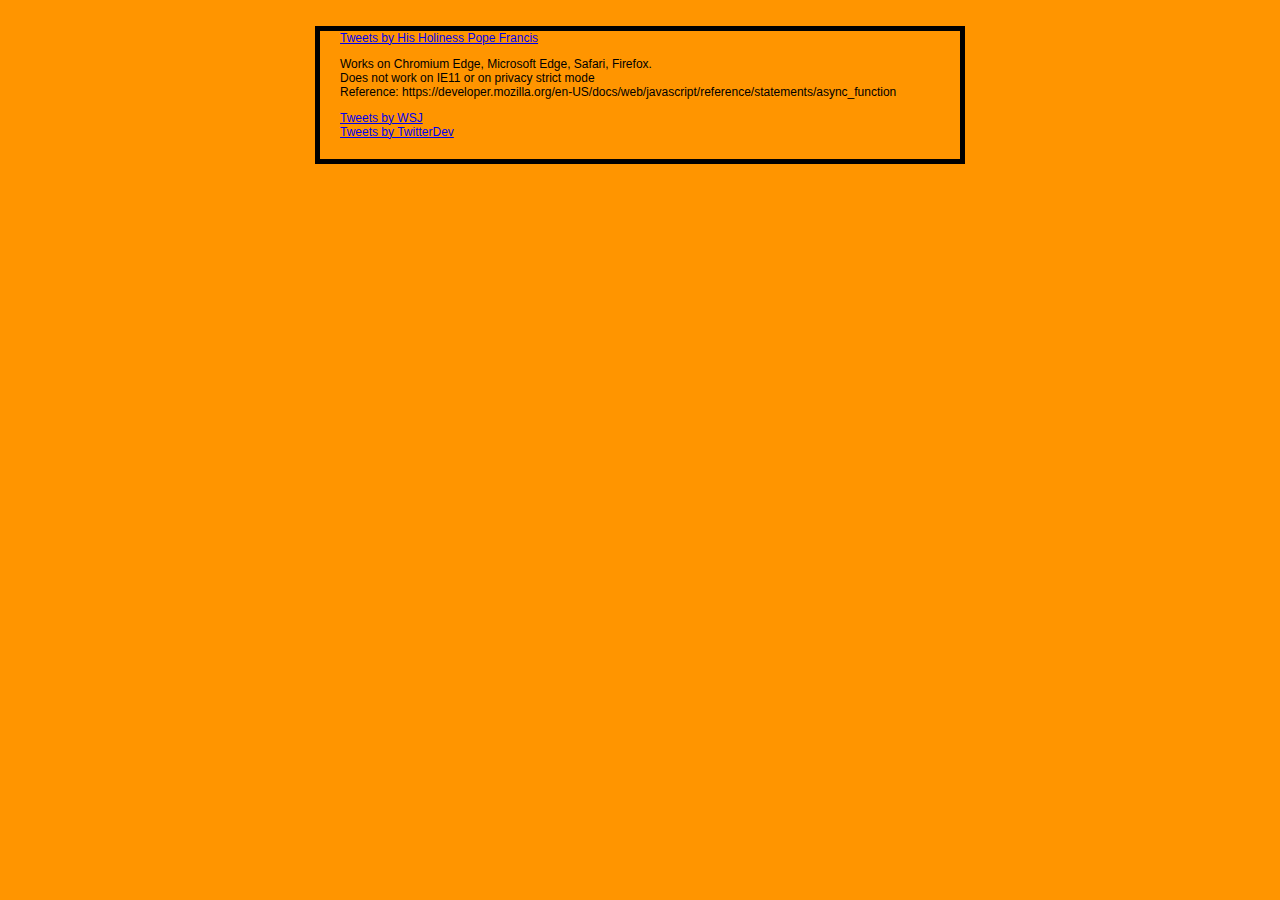
<file: twitterfeed.html>
<!DOCTYPE html>
<html lang="en" xmlns="http://www.w3.org/1999/xhtml">

<head>
    <meta charset="utf-8">
    <meta name="viewport" content="width=device-width, initial-scale=1">
    <title>Twitter Feed</title>
    <style type="text/css">
        html {
            font-size: 12px;
            font-family: Verdana, Arial, Helvetica, sans-serif;
        }

        body {
            width: 600px;
            margin: 2% auto;
            background-color: #FF9500;
            padding: 0 20px 20px 20px;
            border: 5px solid black;
        }

        h1 {
            font-size: 60px;
            text-align: center;
            margin: 0;
            padding: 20px 0;
            color: #00539F;
            text-shadow: 3px 3px 1px black;
        }

        a img {
            border: none;
        }

        /* 2019-11-14 https://stackoverflow.com/questions/51173595/how-to-highlight-selected-text-using-css */
        ::-moz-selection {
            /* Code for Firefox */
            color: red;
            background: yellow;
        }

        ::selection {
            color: red;
            background: yellow;
        }
    </style>
</head>

<body>
    <div>
        <a class="twitter-timeline" data-height="400" href="https://twitter.com/pontifex">Tweets by His Holiness Pope Francis</a>
        <script async src="//platform.twitter.com/widgets.js" charset="utf-8"></script>    
    </div>
    <p>
        Works on Chromium Edge, Microsoft Edge, Safari, Firefox. <br>
        Does not work on IE11 or on privacy strict mode<br>
        Reference: https://developer.mozilla.org/en-US/docs/web/javascript/reference/statements/async_function
    </p>
    <div>
        <a class="twitter-timeline" data-height="400" href="https://twitter.com/WSJ?ref_src=twsrc%5Etfw">Tweets by WSJ</a> <script async src="https://platform.twitter.com/widgets.js" charset="utf-8"></script>
    </div>
    <div>
        <a class="twitter-timeline" data-height="400" href="https://twitter.com/TwitterDev?ref_src=twsrc%5Etfw">Tweets by TwitterDev</a> <script async src="https://platform.twitter.com/widgets.js" charset="utf-8"></script>
    </div>
</body>
<!-- Last updated: 2020-05-09 (2019-04-09) -->

</html>
</file>
